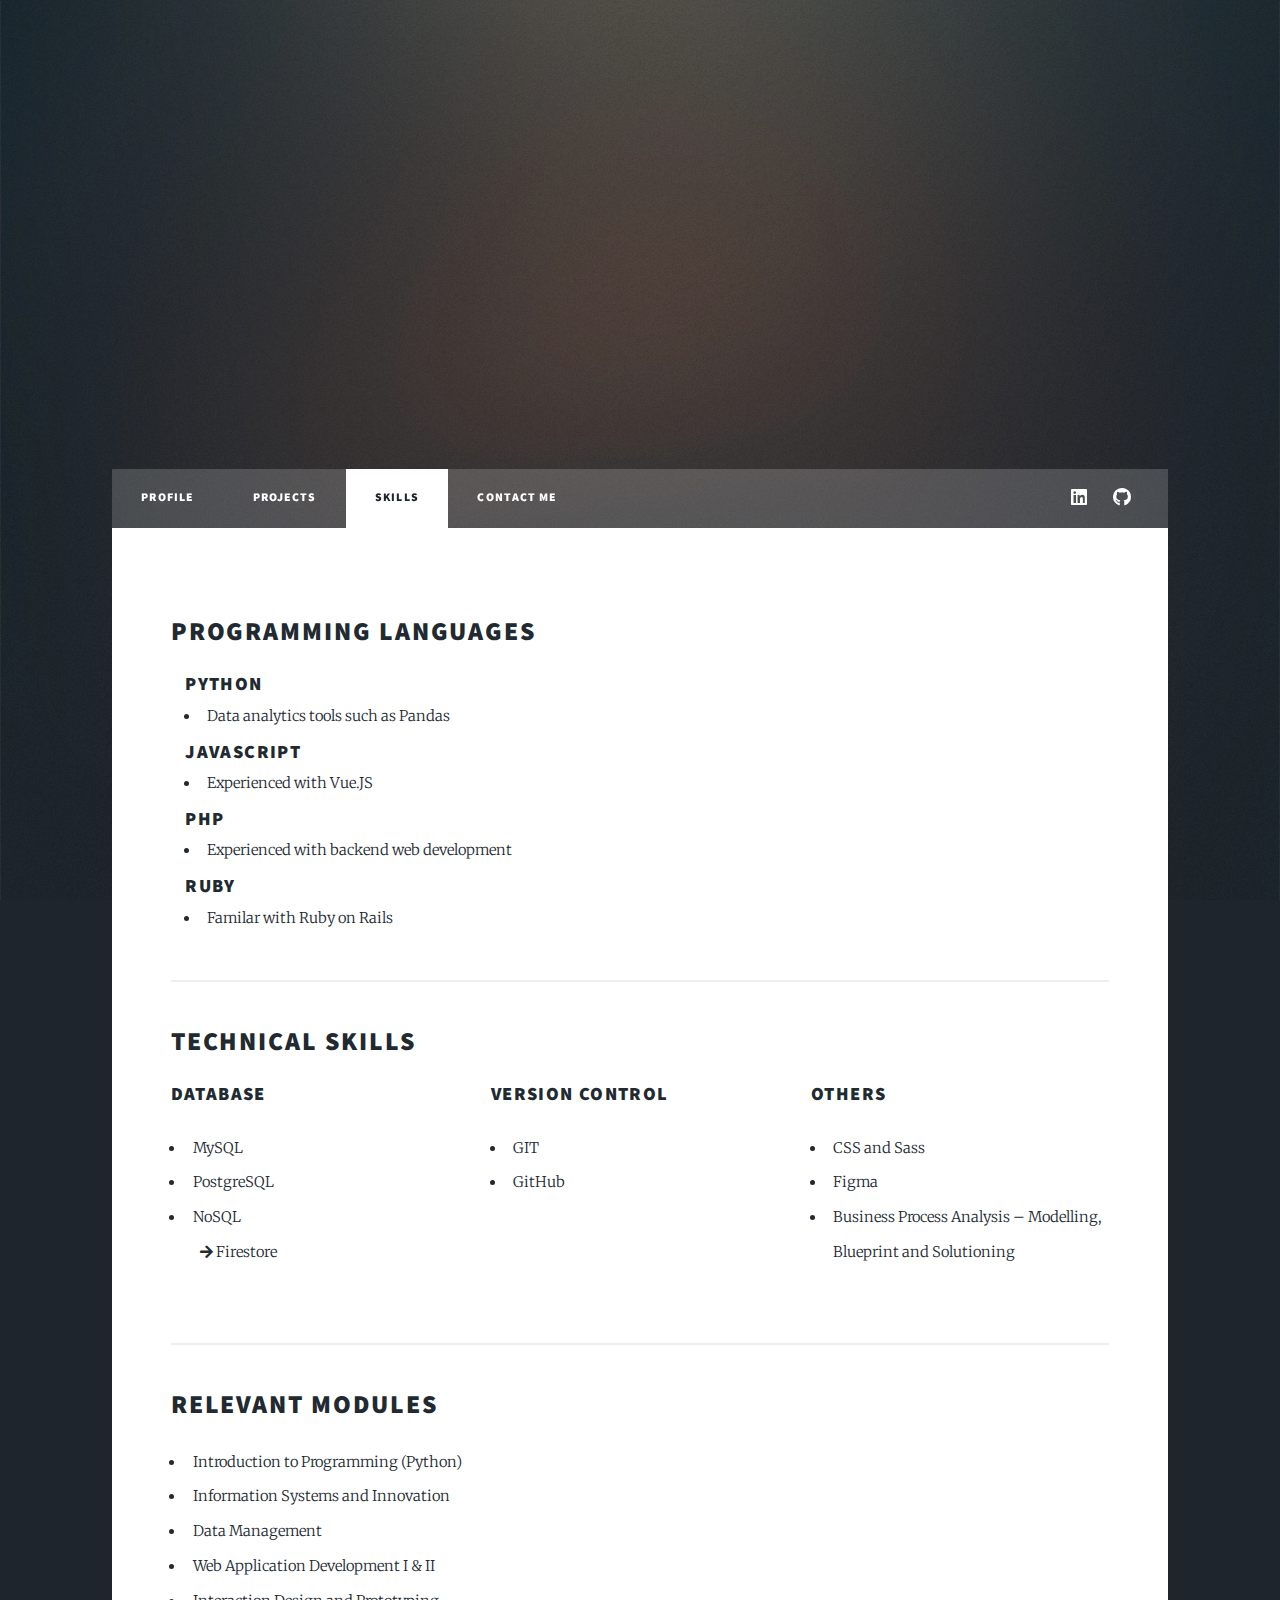
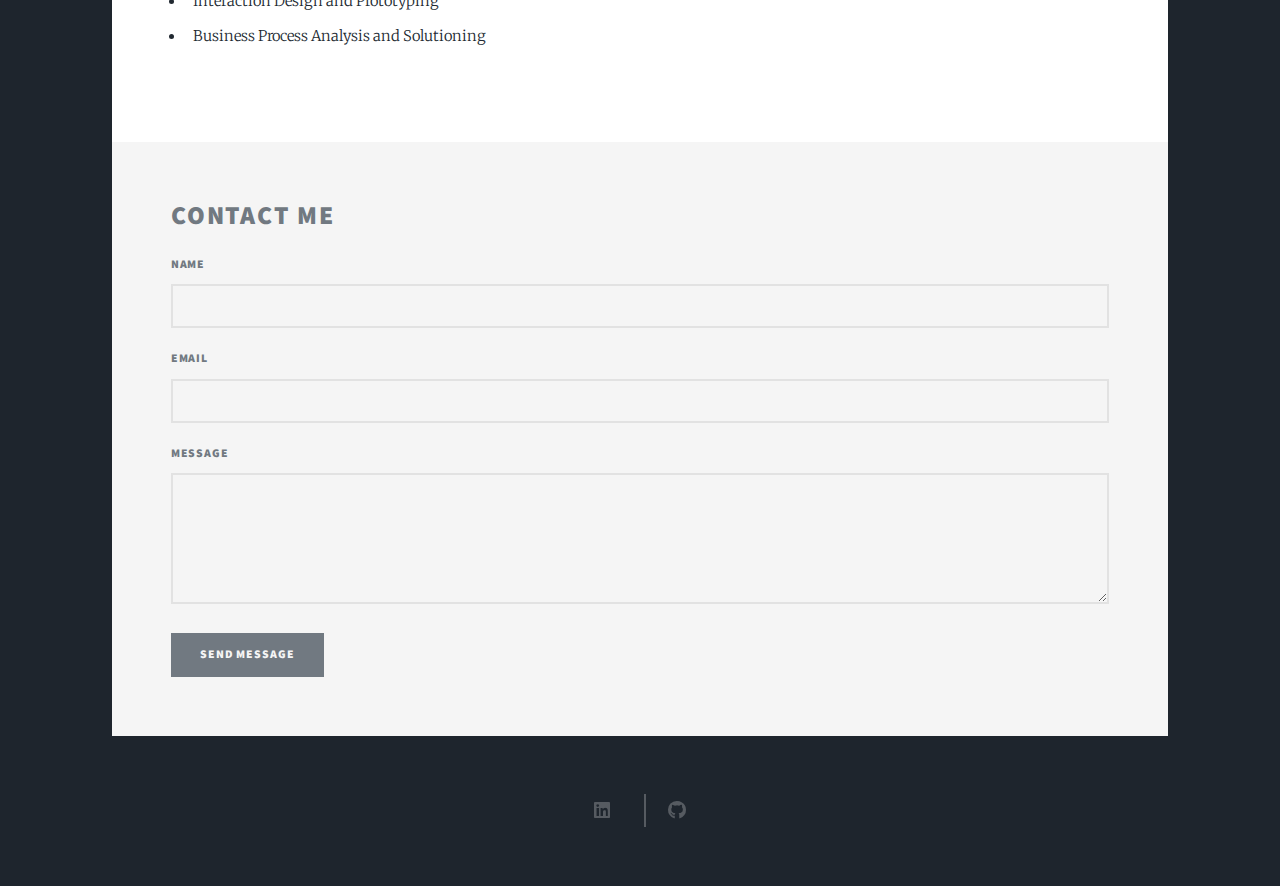
<file: skills.html>
<!DOCTYPE HTML>

<html>

<head>
    <title>Skills | Toh Wei Xiang's Profolio</title>
    <meta name="description"
        content="Skills | Sophomore (Year 2) at Singapore Management University (SMU), enrolled in Double Degree Programme (DDP) with Information Systems and Business Management.">
    <meta name="keywords" content="Wei Xiang Toh,Resume,Portfolio,SMU">
    <meta name="author" content="Wei Xiang Toh">
    <meta charset="utf-8" />
    <meta name="viewport" content="width=device-width, initial-scale=1, user-scalable=no" />
    <link rel="stylesheet" href="assets/css/main.css" />
    <noscript>
        <link rel="stylesheet" href="assets/css/noscript.css" /></noscript>
    <link rel="icon" type="image/png" href="images/favicon.png" />
</head>

<body class="is-preload">

    <!-- Wrapper -->
    <div id="wrapper" class="fade-in">

        <!-- Intro -->
        <div id="intro" style="min-height: 50vh">
            <!-- Header -->
            <header id="header">
                <span class="logo">Skills</span>
            </header>
        </div>

        <!-- Nav -->
        <nav id="nav">
            <ul class="links">
                <li><a href="index.html">Profile</a></li>
                <li><a href="project.html">Projects</a></li>
                <li class="active"><a href="skills.html">Skills</a></li>
                <li><a href="#footer">Contact Me</a></li>
            </ul>
            <ul class="icons">
                <li><a href="https://www.linkedin.com/in/weixiang-toh/" target="_blank"
                        class="icon brands fa-linkedin"><span class="label">Linkedin</span></a></li>
                <li><a href="https://github.com/weixiangtoh/" target="_blank" class="icon brands fa-github"><span
                            class="label">GitHub</span></a></li>
            </ul>
        </nav>

        <!-- Main -->
        <div id="main">

            <!-- Posts -->
            <section class="post">
                
                <h2>Programming Languages</h2>
                <ul>
                    <h3 style="margin-bottom: 0px;">Python</h3>
                    <ul style="margin-bottom: 5px;">
                        <li>Data analytics tools such as Pandas</li>
                    </ul>
                    <h3 style="margin: 0px;">JavaScript</h3>
                    <ul style="margin-bottom: 5px;">
                        <li>Experienced with Vue.JS</li>
                    </ul>
                    <h3 style="margin-bottom: 0px;">PHP</h3>
                    <ul style="margin-bottom: 5px;">
                        <li>Experienced with backend web development</li>
                    </ul>
                    <h3 style="margin-bottom: 0px;">Ruby</h3>
                    <ul style="margin-bottom: 5px;">
                        <li>Familar with Ruby on Rails</li>
                    </ul>
                </ul>
                
                <hr>
                <h2>Technical Skills</h2>

                <div class="row">
                    <div class="col-4 col-12-small">
                        <h3>Database</h3>
                        <ul>
                            <li>MySQL</li>
                            <li>PostgreSQL</li>
                            <li>NoSQL</li>
                            <ul style="margin-bottom: 5px;">
                                <i class="fa fa-arrow-right" aria-hidden="true"></i> Firestore
                            </ul>
                        </ul>
                    </div>
                    <div class="col-4 col-12-small">
                        <h3>Version Control</h3>
                        <ul>
                            <li>GIT</li>
                            <li>GitHub</li>
                        </ul>
                    </div>
                    <div class="col-4 col-12-small">
                        <h3>Others</h3>
                        <ul>
                            <li>CSS and Sass</li>
                            <li>Figma</li>
                            <li>Business Process Analysis – Modelling, Blueprint and
                                Solutioning</li>
                        </ul>
                    </div>
                </div>
                <hr>
                <h2>Relevant Modules</h2>
                <ul>
                    <li>Introduction to Programming (Python)</li>
                    <li>Information Systems and Innovation</li>
                    <li>Data Management</li>
                    <li>Web Application Development I & II</li>
                    <li>Interaction Design and Prototyping</li>
                    <li>Business Process Analysis and Solutioning</li>
                </ul>
            </section>

        </div>

        <!-- Footer -->
        <footer id="footer">
            <section>
                <h2>Contact Me</h2>
                <form action="https://formspree.io/xbjzyygq" method="POST">
                    <div class="fields">
                        <div class="field">
                            <label for="name">Name</label>
                            <input type="text" name="name" id="name" required />
                        </div>
                        <div class="field">
                            <label for="email">Email</label>
                            <input type="text" name="_replyto" required />
                        </div>
                        <div class="field">
                            <label for="message">Message</label>
                            <textarea name="message" id="message" rows="3" required></textarea>
                        </div>
                    </div>
                    <ul class="actions">
                        <li> <button type="submit" class="primary">Send Message</button></li>
                    </ul>
                </form>
            </section>
        </footer>

        <!-- Copyright -->
        <div id="copyright">
            <ul class="icons">
                <li><a href="https://www.linkedin.com/in/weixiang-toh/" target="_blank"
                        class="icon brands fa-linkedin"><span class="label">Linkedin</span></a></li>
                <li><a href="https://github.com/weixiangtoh" target="_blank" class="icon brands fa-github"><span
                            class="label">GitHub</span></a></li>
            </ul>
        </div>

        <a href="#" id="back-to-top" class="button icon solid solo fa fa-chevron-up back-to-top"></a>
    </div>



    <!-- Scripts -->
    <script src="assets/js/jquery.min.js"></script>
    <script src="assets/js/jquery.scrollex.min.js"></script>
    <script src="assets/js/jquery.scrolly.min.js"></script>
    <script src="assets/js/browser.min.js"></script>
    <script src="assets/js/breakpoints.min.js"></script>
    <script src="assets/js/util.js"></script>
    <script src="assets/js/main.js"></script>
    <script src="assets/js/pagination.js"></script>

</body>

</html>
</file>
<file: assets/css/main.css>
@import url(fontawesome-all.min.css);
@import url("https://fonts.googleapis.com/css?family=Merriweather:300,700,300italic,700italic|Source+Sans+Pro:900");

/*
	Massively by HTML5 UP
	html5up.net | @ajlkn
	Free for personal and commercial use under the CCA 3.0 license (html5up.net/license)
*/

html, body, div, span, applet, object,
iframe, h1, h2, h3, h4, h5, h6, p, blockquote,
pre, a, abbr, acronym, address, big, cite,
code, del, dfn, em, img, ins, kbd, q, s, samp,
small, strike, strong, sub, sup, tt, var, b,
u, i, center, dl, dt, dd, ol, ul, li, fieldset,
form, label, legend, table, caption, tbody,
tfoot, thead, tr, th, td, article, aside,
canvas, details, embed, figure, figcaption,
footer, header, hgroup, menu, nav, output, ruby,
section, summary, time, mark, audio, video {
	margin: 0;
	padding: 0;
	border: 0;
	font-size: 100%;
	font: inherit;
	vertical-align: baseline;}

article, aside, details, figcaption, figure,
footer, header, hgroup, menu, nav, section {
	display: block;}

body {
	line-height: 1;
}

ol, ul {
	list-style: none;
}

blockquote, q {
	quotes: none;
}

	blockquote:before, blockquote:after, q:before, q:after {
		content: '';
		content: none;
	}

table {
	border-collapse: collapse;
	border-spacing: 0;
}

body {
	-webkit-text-size-adjust: none;
}

mark {
	background-color: transparent;
	color: inherit;
}

input::-moz-focus-inner {
	border: 0;
	padding: 0;
}

input, select, textarea {
	-moz-appearance: none;
	-webkit-appearance: none;
	-ms-appearance: none;
	appearance: none;
}

/* Basic */

	@-ms-viewport {
		width: device-width;
	}

	body {
		-ms-overflow-style: scrollbar;
	}

	@media screen and (max-width: 480px) {

		html, body {
			min-width: 320px;
		}

	}

	html {
		box-sizing: border-box;
	}

	*, *:before, *:after {
		box-sizing: inherit;
	}

	body {
		background-color: #1e252d;
	}

		body.is-preload *, body.is-preload *:before, body.is-preload *:after {
			-moz-animation: none !important;
			-webkit-animation: none !important;
			-ms-animation: none !important;
			animation: none !important;
			-moz-transition: none !important;
			-webkit-transition: none !important;
			-ms-transition: none !important;
			transition: none !important;
		}

/* Type */

	html {
		font-size: 16pt;
	}

		@media screen and (max-width: 1680px) {

			html {
				font-size: 12pt;
			}

		}

		@media screen and (max-width: 1280px) {

			html {
				font-size: 11pt;
			}

		}

		@media screen and (max-width: 360px) {

			html {
				font-size: 10pt;
			}

		}

	body {
		color: #212931;
	}

	body, input, select, textarea {
		font-family: "Merriweather", Georgia, serif;
		font-weight: 300;
		font-size: 1rem;
		line-height: 2.375;
	}

	a {
		-moz-transition: color 0.2s ease-in-out, background-color 0.2s ease-in-out, border-color 0.2s ease-in-out, box-shadow 0.2s ease-in-out;
		-webkit-transition: color 0.2s ease-in-out, background-color 0.2s ease-in-out, border-color 0.2s ease-in-out, box-shadow 0.2s ease-in-out;
		-ms-transition: color 0.2s ease-in-out, background-color 0.2s ease-in-out, border-color 0.2s ease-in-out, box-shadow 0.2s ease-in-out;
		transition: color 0.2s ease-in-out, background-color 0.2s ease-in-out, border-color 0.2s ease-in-out, box-shadow 0.2s ease-in-out;
		border-bottom: dotted 1px;
		text-decoration: none;
	}

		a:hover {
			border-bottom-color: transparent;
		}

	strong, b {
		font-weight: 600;
	}

	em, i {
		font-style: italic;
	}

	p {
		text-align: justify;
		margin: 0 0 2rem 0;
	}

	h1, h2, h3, h4, h5, h6 {
		font-family: "Source Sans Pro", Helvetica, sans-serif;
		font-weight: 900;
		line-height: 1.5;
		letter-spacing: 0.075em;
		text-transform: uppercase;
		margin: 0 0 1rem 0;
	}

		h1 a, h2 a, h3 a, h4 a, h5 a, h6 a {
			border-bottom: 0;
			color: inherit;
			text-decoration: none;
		}

	h1 {
		font-size: 4rem;
		line-height: 1.1;
		margin: 0 0 2rem 0;
	}

	h2 {
		font-size: 1.75rem;
		line-height: 1.3;
		margin: 0 0 1.5rem 0;
	}

	h3 {
		font-size: 1.25rem;
		margin: 0 0 1.5rem 0;
	}

	h4 {
		font-size: 1rem;
	}

	h5 {
		font-size: 0.9rem;
	}

	h6 {
		font-size: 0.8rem;
	}

	sub {
		font-size: 0.8rem;
		position: relative;
		top: 0.5rem;
	}

	sup {
		font-size: 0.8rem;
		position: relative;
		top: -0.5rem;
	}

	blockquote {
		border-left: solid 4px;
		font-style: italic;
		margin: 0 0 2rem 0;
		padding: 0.5rem 0 0.5rem 2rem;
	}

	code {
		border: solid 2px;
		font-family: "Courier New", monospace;
		font-size: 0.9rem;
		margin: 0 0.25rem;
		padding: 0.25rem 0.65rem;
	}

	pre {
		-webkit-overflow-scrolling: touch;
		font-family: "Courier New", monospace;
		font-size: 0.9rem;
		margin: 0 0 2rem 0;
	}

		pre code {
			display: block;
			line-height: 1.75;
			padding: 1rem 1.5rem;
			overflow-x: auto;
		}

	hr {
		border: 0;
		border-bottom: solid 2px;
		margin: 3rem 0;
	}

		hr.major {
			margin: 5rem 0;
		}

	.align-left {
		text-align: left;
	}

	.align-center {
		text-align: center;
	}

	.align-right {
		text-align: right;
	}

	input, select, textarea {
		color: #212931;
	}

	a {
		color: #212931;
		border-bottom-color: rgba(33, 41, 49, 0.5);
	}

		a:hover {
			border-bottom-color: transparent;
			color: #18bfef !important;
		}

	strong, b {
		color: #212931;
	}

	h1, h2, h3, h4, h5, h6 {
		color: #212931;
	}

	blockquote {
		border-left-color: #eeeeee;
	}

	code {
		background: rgba(220, 220, 220, 0.25);
		border-color: #eeeeee;
	}

	hr {
		border-bottom-color: #eeeeee;
	}

	.d-none {
		display: none!important;
	}

	.back-to-top {
		position: fixed!important;
		bottom: 25px;
		right: 25px;
		display: none;
		background-color: rgba(255, 255, 255, 0.875)!important;
		box-shadow: 0 0.125rem 0.75rem 0 rgba(30, 37, 45, 0.25)!important;
		z-index: 99;
	}	

/* Row */

	.row {
		display: flex;
		flex-wrap: wrap;
		box-sizing: border-box;
		align-items: stretch;
	}

		.row > * {
			box-sizing: border-box;
		}

		.row.gtr-uniform > * > :last-child {
			margin-bottom: 0;
		}

		.row.aln-left {
			justify-content: flex-start;
		}

		.row.aln-center {
			justify-content: center;
		}

		.row.aln-right {
			justify-content: flex-end;
		}

		.row.aln-top {
			align-items: flex-start;
		}

		.row.aln-middle {
			align-items: center;
		}

		.row.aln-bottom {
			align-items: flex-end;
		}

		.row > .imp {
			order: -1;
		}

		.row > .col-1 {
			width: 8.33333%;
		}

		.row > .off-1 {
			margin-left: 8.33333%;
		}

		.row > .col-2 {
			width: 16.66667%;
		}

		.row > .off-2 {
			margin-left: 16.66667%;
		}

		.row > .col-3 {
			width: 25%;
		}

		.row > .off-3 {
			margin-left: 25%;
		}

		.row > .col-4 {
			width: 33.33333%;
		}

		.row > .off-4 {
			margin-left: 33.33333%;
		}

		.row > .col-5 {
			width: 41.66667%;
		}

		.row > .off-5 {
			margin-left: 41.66667%;
		}

		.row > .col-6 {
			width: 50%;
		}

		.row > .off-6 {
			margin-left: 50%;
		}

		.row > .col-7 {
			width: 58.33333%;
		}

		.row > .off-7 {
			margin-left: 58.33333%;
		}

		.row > .col-8 {
			width: 66.66667%;
		}

		.row > .off-8 {
			margin-left: 66.66667%;
		}

		.row > .col-9 {
			width: 75%;
		}

		.row > .off-9 {
			margin-left: 75%;
		}

		.row > .col-10 {
			width: 83.33333%;
		}

		.row > .off-10 {
			margin-left: 83.33333%;
		}

		.row > .col-11 {
			width: 91.66667%;
		}

		.row > .off-11 {
			margin-left: 91.66667%;
		}

		.row > .col-12 {
			width: 100%;
		}

		.row > .off-12 {
			margin-left: 100%;
		}

		.row.gtr-0 {
			margin-top: 0;
			margin-left: 0rem;
		}

			.row.gtr-0 > * {
				padding: 0 0 0 0rem;
			}

			.row.gtr-0.gtr-uniform {
				margin-top: 0rem;
			}

				.row.gtr-0.gtr-uniform > * {
					padding-top: 0rem;
				}

		.row.gtr-25 {
			margin-top: 0;
			margin-left: -0.375rem;
		}

			.row.gtr-25 > * {
				padding: 0 0 0 0.375rem;
			}

			.row.gtr-25.gtr-uniform {
				margin-top: -0.375rem;
			}

				.row.gtr-25.gtr-uniform > * {
					padding-top: 0.375rem;
				}

		.row.gtr-50 {
			margin-top: 0;
			margin-left: -0.75rem;
		}

			.row.gtr-50 > * {
				padding: 0 0 0 0.75rem;
			}

			.row.gtr-50.gtr-uniform {
				margin-top: -0.75rem;
			}

				.row.gtr-50.gtr-uniform > * {
					padding-top: 0.75rem;
				}

		.row {
			margin-top: 0;
			margin-left: -1.5rem;
		}

			.row > * {
				padding: 0 0 0 1.5rem;
			}

			.row.gtr-uniform {
				margin-top: -1.5rem;
			}

				.row.gtr-uniform > * {
					padding-top: 1.5rem;
				}

		.row.gtr-150 {
			margin-top: 0;
			margin-left: -2.25rem;
		}

			.row.gtr-150 > * {
				padding: 0 0 0 2.25rem;
			}

			.row.gtr-150.gtr-uniform {
				margin-top: -2.25rem;
			}

				.row.gtr-150.gtr-uniform > * {
					padding-top: 2.25rem;
				}

		.row.gtr-200 {
			margin-top: 0;
			margin-left: -3rem;
		}

			.row.gtr-200 > * {
				padding: 0 0 0 3rem;
			}

			.row.gtr-200.gtr-uniform {
				margin-top: -3rem;
			}

				.row.gtr-200.gtr-uniform > * {
					padding-top: 3rem;
				}

		@media screen and (max-width: 1680px) {

			.row {
				display: flex;
				flex-wrap: wrap;
				box-sizing: border-box;
				align-items: stretch;
			}

				.row > * {
					box-sizing: border-box;
				}

				.row.gtr-uniform > * > :last-child {
					margin-bottom: 0;
				}

				.row.aln-left {
					justify-content: flex-start;
				}

				.row.aln-center {
					justify-content: center;
				}

				.row.aln-right {
					justify-content: flex-end;
				}

				.row.aln-top {
					align-items: flex-start;
				}

				.row.aln-middle {
					align-items: center;
				}

				.row.aln-bottom {
					align-items: flex-end;
				}

				.row > .imp-xlarge {
					order: -1;
				}

				.row > .col-1-xlarge {
					width: 8.33333%;
				}

				.row > .off-1-xlarge {
					margin-left: 8.33333%;
				}

				.row > .col-2-xlarge {
					width: 16.66667%;
				}

				.row > .off-2-xlarge {
					margin-left: 16.66667%;
				}

				.row > .col-3-xlarge {
					width: 25%;
				}

				.row > .off-3-xlarge {
					margin-left: 25%;
				}

				.row > .col-4-xlarge {
					width: 33.33333%;
				}

				.row > .off-4-xlarge {
					margin-left: 33.33333%;
				}

				.row > .col-5-xlarge {
					width: 41.66667%;
				}

				.row > .off-5-xlarge {
					margin-left: 41.66667%;
				}

				.row > .col-6-xlarge {
					width: 50%;
				}

				.row > .off-6-xlarge {
					margin-left: 50%;
				}

				.row > .col-7-xlarge {
					width: 58.33333%;
				}

				.row > .off-7-xlarge {
					margin-left: 58.33333%;
				}

				.row > .col-8-xlarge {
					width: 66.66667%;
				}

				.row > .off-8-xlarge {
					margin-left: 66.66667%;
				}

				.row > .col-9-xlarge {
					width: 75%;
				}

				.row > .off-9-xlarge {
					margin-left: 75%;
				}

				.row > .col-10-xlarge {
					width: 83.33333%;
				}

				.row > .off-10-xlarge {
					margin-left: 83.33333%;
				}

				.row > .col-11-xlarge {
					width: 91.66667%;
				}

				.row > .off-11-xlarge {
					margin-left: 91.66667%;
				}

				.row > .col-12-xlarge {
					width: 100%;
				}

				.row > .off-12-xlarge {
					margin-left: 100%;
				}

				.row.gtr-0 {
					margin-top: 0;
					margin-left: 0rem;
				}

					.row.gtr-0 > * {
						padding: 0 0 0 0rem;
					}

					.row.gtr-0.gtr-uniform {
						margin-top: 0rem;
					}

						.row.gtr-0.gtr-uniform > * {
							padding-top: 0rem;
						}

				.row.gtr-25 {
					margin-top: 0;
					margin-left: -0.375rem;
				}

					.row.gtr-25 > * {
						padding: 0 0 0 0.375rem;
					}

					.row.gtr-25.gtr-uniform {
						margin-top: -0.375rem;
					}

						.row.gtr-25.gtr-uniform > * {
							padding-top: 0.375rem;
						}

				.row.gtr-50 {
					margin-top: 0;
					margin-left: -0.75rem;
				}

					.row.gtr-50 > * {
						padding: 0 0 0 0.75rem;
					}

					.row.gtr-50.gtr-uniform {
						margin-top: -0.75rem;
					}

						.row.gtr-50.gtr-uniform > * {
							padding-top: 0.75rem;
						}

				.row {
					margin-top: 0;
					margin-left: -1.5rem;
				}

					.row > * {
						padding: 0 0 0 1.5rem;
					}

					.row.gtr-uniform {
						margin-top: -1.5rem;
					}

						.row.gtr-uniform > * {
							padding-top: 1.5rem;
						}

				.row.gtr-150 {
					margin-top: 0;
					margin-left: -2.25rem;
				}

					.row.gtr-150 > * {
						padding: 0 0 0 2.25rem;
					}

					.row.gtr-150.gtr-uniform {
						margin-top: -2.25rem;
					}

						.row.gtr-150.gtr-uniform > * {
							padding-top: 2.25rem;
						}

				.row.gtr-200 {
					margin-top: 0;
					margin-left: -3rem;
				}

					.row.gtr-200 > * {
						padding: 0 0 0 3rem;
					}

					.row.gtr-200.gtr-uniform {
						margin-top: -3rem;
					}

						.row.gtr-200.gtr-uniform > * {
							padding-top: 3rem;
						}

		}

		@media screen and (max-width: 1280px) {

			.row {
				display: flex;
				flex-wrap: wrap;
				box-sizing: border-box;
				align-items: stretch;
			}

				.row > * {
					box-sizing: border-box;
				}

				.row.gtr-uniform > * > :last-child {
					margin-bottom: 0;
				}

				.row.aln-left {
					justify-content: flex-start;
				}

				.row.aln-center {
					justify-content: center;
				}

				.row.aln-right {
					justify-content: flex-end;
				}

				.row.aln-top {
					align-items: flex-start;
				}

				.row.aln-middle {
					align-items: center;
				}

				.row.aln-bottom {
					align-items: flex-end;
				}

				.row > .imp-large {
					order: -1;
				}

				.row > .col-1-large {
					width: 8.33333%;
				}

				.row > .off-1-large {
					margin-left: 8.33333%;
				}

				.row > .col-2-large {
					width: 16.66667%;
				}

				.row > .off-2-large {
					margin-left: 16.66667%;
				}

				.row > .col-3-large {
					width: 25%;
				}

				.row > .off-3-large {
					margin-left: 25%;
				}

				.row > .col-4-large {
					width: 33.33333%;
				}

				.row > .off-4-large {
					margin-left: 33.33333%;
				}

				.row > .col-5-large {
					width: 41.66667%;
				}

				.row > .off-5-large {
					margin-left: 41.66667%;
				}

				.row > .col-6-large {
					width: 50%;
				}

				.row > .off-6-large {
					margin-left: 50%;
				}

				.row > .col-7-large {
					width: 58.33333%;
				}

				.row > .off-7-large {
					margin-left: 58.33333%;
				}

				.row > .col-8-large {
					width: 66.66667%;
				}

				.row > .off-8-large {
					margin-left: 66.66667%;
				}

				.row > .col-9-large {
					width: 75%;
				}

				.row > .off-9-large {
					margin-left: 75%;
				}

				.row > .col-10-large {
					width: 83.33333%;
				}

				.row > .off-10-large {
					margin-left: 83.33333%;
				}

				.row > .col-11-large {
					width: 91.66667%;
				}

				.row > .off-11-large {
					margin-left: 91.66667%;
				}

				.row > .col-12-large {
					width: 100%;
				}

				.row > .off-12-large {
					margin-left: 100%;
				}

				.row.gtr-0 {
					margin-top: 0;
					margin-left: 0rem;
				}

					.row.gtr-0 > * {
						padding: 0 0 0 0rem;
					}

					.row.gtr-0.gtr-uniform {
						margin-top: 0rem;
					}

						.row.gtr-0.gtr-uniform > * {
							padding-top: 0rem;
						}

				.row.gtr-25 {
					margin-top: 0;
					margin-left: -0.375rem;
				}

					.row.gtr-25 > * {
						padding: 0 0 0 0.375rem;
					}

					.row.gtr-25.gtr-uniform {
						margin-top: -0.375rem;
					}

						.row.gtr-25.gtr-uniform > * {
							padding-top: 0.375rem;
						}

				.row.gtr-50 {
					margin-top: 0;
					margin-left: -0.75rem;
				}

					.row.gtr-50 > * {
						padding: 0 0 0 0.75rem;
					}

					.row.gtr-50.gtr-uniform {
						margin-top: -0.75rem;
					}

						.row.gtr-50.gtr-uniform > * {
							padding-top: 0.75rem;
						}

				.row {
					margin-top: 0;
					margin-left: -1.5rem;
				}

					.row > * {
						padding: 0 0 0 1.5rem;
					}

					.row.gtr-uniform {
						margin-top: -1.5rem;
					}

						.row.gtr-uniform > * {
							padding-top: 1.5rem;
						}

				.row.gtr-150 {
					margin-top: 0;
					margin-left: -2.25rem;
				}

					.row.gtr-150 > * {
						padding: 0 0 0 2.25rem;
					}

					.row.gtr-150.gtr-uniform {
						margin-top: -2.25rem;
					}

						.row.gtr-150.gtr-uniform > * {
							padding-top: 2.25rem;
						}

				.row.gtr-200 {
					margin-top: 0;
					margin-left: -3rem;
				}

					.row.gtr-200 > * {
						padding: 0 0 0 3rem;
					}

					.row.gtr-200.gtr-uniform {
						margin-top: -3rem;
					}

						.row.gtr-200.gtr-uniform > * {
							padding-top: 3rem;
						}

		}

		@media screen and (max-width: 980px) {

			.row {
				display: flex;
				flex-wrap: wrap;
				box-sizing: border-box;
				align-items: stretch;
			}

				.row > * {
					box-sizing: border-box;
				}

				.row.gtr-uniform > * > :last-child {
					margin-bottom: 0;
				}

				.row.aln-left {
					justify-content: flex-start;
				}

				.row.aln-center {
					justify-content: center;
				}

				.row.aln-right {
					justify-content: flex-end;
				}

				.row.aln-top {
					align-items: flex-start;
				}

				.row.aln-middle {
					align-items: center;
				}

				.row.aln-bottom {
					align-items: flex-end;
				}

				.row > .imp-medium {
					order: -1;
				}

				.row > .col-1-medium {
					width: 8.33333%;
				}

				.row > .off-1-medium {
					margin-left: 8.33333%;
				}

				.row > .col-2-medium {
					width: 16.66667%;
				}

				.row > .off-2-medium {
					margin-left: 16.66667%;
				}

				.row > .col-3-medium {
					width: 25%;
				}

				.row > .off-3-medium {
					margin-left: 25%;
				}

				.row > .col-4-medium {
					width: 33.33333%;
				}

				.row > .off-4-medium {
					margin-left: 33.33333%;
				}

				.row > .col-5-medium {
					width: 41.66667%;
				}

				.row > .off-5-medium {
					margin-left: 41.66667%;
				}

				.row > .col-6-medium {
					width: 50%;
				}

				.row > .off-6-medium {
					margin-left: 50%;
				}

				.row > .col-7-medium {
					width: 58.33333%;
				}

				.row > .off-7-medium {
					margin-left: 58.33333%;
				}

				.row > .col-8-medium {
					width: 66.66667%;
				}

				.row > .off-8-medium {
					margin-left: 66.66667%;
				}

				.row > .col-9-medium {
					width: 75%;
				}

				.row > .off-9-medium {
					margin-left: 75%;
				}

				.row > .col-10-medium {
					width: 83.33333%;
				}

				.row > .off-10-medium {
					margin-left: 83.33333%;
				}

				.row > .col-11-medium {
					width: 91.66667%;
				}

				.row > .off-11-medium {
					margin-left: 91.66667%;
				}

				.row > .col-12-medium {
					width: 100%;
				}

				.row > .off-12-medium {
					margin-left: 100%;
				}

				.row.gtr-0 {
					margin-top: 0;
					margin-left: 0rem;
				}

					.row.gtr-0 > * {
						padding: 0 0 0 0rem;
					}

					.row.gtr-0.gtr-uniform {
						margin-top: 0rem;
					}

						.row.gtr-0.gtr-uniform > * {
							padding-top: 0rem;
						}

				.row.gtr-25 {
					margin-top: 0;
					margin-left: -0.375rem;
				}

					.row.gtr-25 > * {
						padding: 0 0 0 0.375rem;
					}

					.row.gtr-25.gtr-uniform {
						margin-top: -0.375rem;
					}

						.row.gtr-25.gtr-uniform > * {
							padding-top: 0.375rem;
						}

				.row.gtr-50 {
					margin-top: 0;
					margin-left: -0.75rem;
				}

					.row.gtr-50 > * {
						padding: 0 0 0 0.75rem;
					}

					.row.gtr-50.gtr-uniform {
						margin-top: -0.75rem;
					}

						.row.gtr-50.gtr-uniform > * {
							padding-top: 0.75rem;
						}

				.row {
					margin-top: 0;
					margin-left: -1.5rem;
				}

					.row > * {
						padding: 0 0 0 1.5rem;
					}

					.row.gtr-uniform {
						margin-top: -1.5rem;
					}

						.row.gtr-uniform > * {
							padding-top: 1.5rem;
						}

				.row.gtr-150 {
					margin-top: 0;
					margin-left: -2.25rem;
				}

					.row.gtr-150 > * {
						padding: 0 0 0 2.25rem;
					}

					.row.gtr-150.gtr-uniform {
						margin-top: -2.25rem;
					}

						.row.gtr-150.gtr-uniform > * {
							padding-top: 2.25rem;
						}

				.row.gtr-200 {
					margin-top: 0;
					margin-left: -3rem;
				}

					.row.gtr-200 > * {
						padding: 0 0 0 3rem;
					}

					.row.gtr-200.gtr-uniform {
						margin-top: -3rem;
					}

						.row.gtr-200.gtr-uniform > * {
							padding-top: 3rem;
						}

		}

		@media screen and (max-width: 736px) {

			.row {
				display: flex;
				flex-wrap: wrap;
				box-sizing: border-box;
				align-items: stretch;
			}

				.row > * {
					box-sizing: border-box;
				}

				.row.gtr-uniform > * > :last-child {
					margin-bottom: 0;
				}

				.row.aln-left {
					justify-content: flex-start;
				}

				.row.aln-center {
					justify-content: center;
				}

				.row.aln-right {
					justify-content: flex-end;
				}

				.row.aln-top {
					align-items: flex-start;
				}

				.row.aln-middle {
					align-items: center;
				}

				.row.aln-bottom {
					align-items: flex-end;
				}

				.row > .imp-small {
					order: -1;
				}

				.row > .col-1-small {
					width: 8.33333%;
				}

				.row > .off-1-small {
					margin-left: 8.33333%;
				}

				.row > .col-2-small {
					width: 16.66667%;
				}

				.row > .off-2-small {
					margin-left: 16.66667%;
				}

				.row > .col-3-small {
					width: 25%;
				}

				.row > .off-3-small {
					margin-left: 25%;
				}

				.row > .col-4-small {
					width: 33.33333%;
				}

				.row > .off-4-small {
					margin-left: 33.33333%;
				}

				.row > .col-5-small {
					width: 41.66667%;
				}

				.row > .off-5-small {
					margin-left: 41.66667%;
				}

				.row > .col-6-small {
					width: 50%;
				}

				.row > .off-6-small {
					margin-left: 50%;
				}

				.row > .col-7-small {
					width: 58.33333%;
				}

				.row > .off-7-small {
					margin-left: 58.33333%;
				}

				.row > .col-8-small {
					width: 66.66667%;
				}

				.row > .off-8-small {
					margin-left: 66.66667%;
				}

				.row > .col-9-small {
					width: 75%;
				}

				.row > .off-9-small {
					margin-left: 75%;
				}

				.row > .col-10-small {
					width: 83.33333%;
				}

				.row > .off-10-small {
					margin-left: 83.33333%;
				}

				.row > .col-11-small {
					width: 91.66667%;
				}

				.row > .off-11-small {
					margin-left: 91.66667%;
				}

				.row > .col-12-small {
					width: 100%;
				}

				.row > .off-12-small {
					margin-left: 100%;
				}

				.row.gtr-0 {
					margin-top: 0;
					margin-left: 0rem;
				}

					.row.gtr-0 > * {
						padding: 0 0 0 0rem;
					}

					.row.gtr-0.gtr-uniform {
						margin-top: 0rem;
					}

						.row.gtr-0.gtr-uniform > * {
							padding-top: 0rem;
						}

				.row.gtr-25 {
					margin-top: 0;
					margin-left: -0.375rem;
				}

					.row.gtr-25 > * {
						padding: 0 0 0 0.375rem;
					}

					.row.gtr-25.gtr-uniform {
						margin-top: -0.375rem;
					}

						.row.gtr-25.gtr-uniform > * {
							padding-top: 0.375rem;
						}

				.row.gtr-50 {
					margin-top: 0;
					margin-left: -0.75rem;
				}

					.row.gtr-50 > * {
						padding: 0 0 0 0.75rem;
					}

					.row.gtr-50.gtr-uniform {
						margin-top: -0.75rem;
					}

						.row.gtr-50.gtr-uniform > * {
							padding-top: 0.75rem;
						}

				.row {
					margin-top: 0;
					margin-left: -1.5rem;
				}

					.row > * {
						padding: 0 0 0 1.5rem;
					}

					.row.gtr-uniform {
						margin-top: -1.5rem;
					}

						.row.gtr-uniform > * {
							padding-top: 1.5rem;
						}

				.row.gtr-150 {
					margin-top: 0;
					margin-left: -2.25rem;
				}

					.row.gtr-150 > * {
						padding: 0 0 0 2.25rem;
					}

					.row.gtr-150.gtr-uniform {
						margin-top: -2.25rem;
					}

						.row.gtr-150.gtr-uniform > * {
							padding-top: 2.25rem;
						}

				.row.gtr-200 {
					margin-top: 0;
					margin-left: -3rem;
				}

					.row.gtr-200 > * {
						padding: 0 0 0 3rem;
					}

					.row.gtr-200.gtr-uniform {
						margin-top: -3rem;
					}

						.row.gtr-200.gtr-uniform > * {
							padding-top: 3rem;
						}

		}

		@media screen and (max-width: 480px) {

			.row {
				display: flex;
				flex-wrap: wrap;
				box-sizing: border-box;
				align-items: stretch;
			}

				.row > * {
					box-sizing: border-box;
				}

				.row.gtr-uniform > * > :last-child {
					margin-bottom: 0;
				}

				.row.aln-left {
					justify-content: flex-start;
				}

				.row.aln-center {
					justify-content: center;
				}

				.row.aln-right {
					justify-content: flex-end;
				}

				.row.aln-top {
					align-items: flex-start;
				}

				.row.aln-middle {
					align-items: center;
				}

				.row.aln-bottom {
					align-items: flex-end;
				}

				.row > .imp-xsmall {
					order: -1;
				}

				.row > .col-1-xsmall {
					width: 8.33333%;
				}

				.row > .off-1-xsmall {
					margin-left: 8.33333%;
				}

				.row > .col-2-xsmall {
					width: 16.66667%;
				}

				.row > .off-2-xsmall {
					margin-left: 16.66667%;
				}

				.row > .col-3-xsmall {
					width: 25%;
				}

				.row > .off-3-xsmall {
					margin-left: 25%;
				}

				.row > .col-4-xsmall {
					width: 33.33333%;
				}

				.row > .off-4-xsmall {
					margin-left: 33.33333%;
				}

				.row > .col-5-xsmall {
					width: 41.66667%;
				}

				.row > .off-5-xsmall {
					margin-left: 41.66667%;
				}

				.row > .col-6-xsmall {
					width: 50%;
				}

				.row > .off-6-xsmall {
					margin-left: 50%;
				}

				.row > .col-7-xsmall {
					width: 58.33333%;
				}

				.row > .off-7-xsmall {
					margin-left: 58.33333%;
				}

				.row > .col-8-xsmall {
					width: 66.66667%;
				}

				.row > .off-8-xsmall {
					margin-left: 66.66667%;
				}

				.row > .col-9-xsmall {
					width: 75%;
				}

				.row > .off-9-xsmall {
					margin-left: 75%;
				}

				.row > .col-10-xsmall {
					width: 83.33333%;
				}

				.row > .off-10-xsmall {
					margin-left: 83.33333%;
				}

				.row > .col-11-xsmall {
					width: 91.66667%;
				}

				.row > .off-11-xsmall {
					margin-left: 91.66667%;
				}

				.row > .col-12-xsmall {
					width: 100%;
				}

				.row > .off-12-xsmall {
					margin-left: 100%;
				}

				.row.gtr-0 {
					margin-top: 0;
					margin-left: 0rem;
				}

					.row.gtr-0 > * {
						padding: 0 0 0 0rem;
					}

					.row.gtr-0.gtr-uniform {
						margin-top: 0rem;
					}

						.row.gtr-0.gtr-uniform > * {
							padding-top: 0rem;
						}

				.row.gtr-25 {
					margin-top: 0;
					margin-left: -0.375rem;
				}

					.row.gtr-25 > * {
						padding: 0 0 0 0.375rem;
					}

					.row.gtr-25.gtr-uniform {
						margin-top: -0.375rem;
					}

						.row.gtr-25.gtr-uniform > * {
							padding-top: 0.375rem;
						}

				.row.gtr-50 {
					margin-top: 0;
					margin-left: -0.75rem;
				}

					.row.gtr-50 > * {
						padding: 0 0 0 0.75rem;
					}

					.row.gtr-50.gtr-uniform {
						margin-top: -0.75rem;
					}

						.row.gtr-50.gtr-uniform > * {
							padding-top: 0.75rem;
						}

				.row {
					margin-top: 0;
					margin-left: -1.5rem;
				}

					.row > * {
						padding: 0 0 0 1.5rem;
					}

					.row.gtr-uniform {
						margin-top: -1.5rem;
					}

						.row.gtr-uniform > * {
							padding-top: 1.5rem;
						}

				.row.gtr-150 {
					margin-top: 0;
					margin-left: -2.25rem;
				}

					.row.gtr-150 > * {
						padding: 0 0 0 2.25rem;
					}

					.row.gtr-150.gtr-uniform {
						margin-top: -2.25rem;
					}

						.row.gtr-150.gtr-uniform > * {
							padding-top: 2.25rem;
						}

				.row.gtr-200 {
					margin-top: 0;
					margin-left: -3rem;
				}

					.row.gtr-200 > * {
						padding: 0 0 0 3rem;
					}

					.row.gtr-200.gtr-uniform {
						margin-top: -3rem;
					}

						.row.gtr-200.gtr-uniform > * {
							padding-top: 3rem;
						}

		}

		@media screen and (max-width: 360px) {

			.row {
				display: flex;
				flex-wrap: wrap;
				box-sizing: border-box;
				align-items: stretch;
			}

				.row > * {
					box-sizing: border-box;
				}

				.row.gtr-uniform > * > :last-child {
					margin-bottom: 0;
				}

				.row.aln-left {
					justify-content: flex-start;
				}

				.row.aln-center {
					justify-content: center;
				}

				.row.aln-right {
					justify-content: flex-end;
				}

				.row.aln-top {
					align-items: flex-start;
				}

				.row.aln-middle {
					align-items: center;
				}

				.row.aln-bottom {
					align-items: flex-end;
				}

				.row > .imp-xxsmall {
					order: -1;
				}

				.row > .col-1-xxsmall {
					width: 8.33333%;
				}

				.row > .off-1-xxsmall {
					margin-left: 8.33333%;
				}

				.row > .col-2-xxsmall {
					width: 16.66667%;
				}

				.row > .off-2-xxsmall {
					margin-left: 16.66667%;
				}

				.row > .col-3-xxsmall {
					width: 25%;
				}

				.row > .off-3-xxsmall {
					margin-left: 25%;
				}

				.row > .col-4-xxsmall {
					width: 33.33333%;
				}

				.row > .off-4-xxsmall {
					margin-left: 33.33333%;
				}

				.row > .col-5-xxsmall {
					width: 41.66667%;
				}

				.row > .off-5-xxsmall {
					margin-left: 41.66667%;
				}

				.row > .col-6-xxsmall {
					width: 50%;
				}

				.row > .off-6-xxsmall {
					margin-left: 50%;
				}

				.row > .col-7-xxsmall {
					width: 58.33333%;
				}

				.row > .off-7-xxsmall {
					margin-left: 58.33333%;
				}

				.row > .col-8-xxsmall {
					width: 66.66667%;
				}

				.row > .off-8-xxsmall {
					margin-left: 66.66667%;
				}

				.row > .col-9-xxsmall {
					width: 75%;
				}

				.row > .off-9-xxsmall {
					margin-left: 75%;
				}

				.row > .col-10-xxsmall {
					width: 83.33333%;
				}

				.row > .off-10-xxsmall {
					margin-left: 83.33333%;
				}

				.row > .col-11-xxsmall {
					width: 91.66667%;
				}

				.row > .off-11-xxsmall {
					margin-left: 91.66667%;
				}

				.row > .col-12-xxsmall {
					width: 100%;
				}

				.row > .off-12-xxsmall {
					margin-left: 100%;
				}

				.row.gtr-0 {
					margin-top: 0;
					margin-left: 0rem;
				}

					.row.gtr-0 > * {
						padding: 0 0 0 0rem;
					}

					.row.gtr-0.gtr-uniform {
						margin-top: 0rem;
					}

						.row.gtr-0.gtr-uniform > * {
							padding-top: 0rem;
						}

				.row.gtr-25 {
					margin-top: 0;
					margin-left: -0.375rem;
				}

					.row.gtr-25 > * {
						padding: 0 0 0 0.375rem;
					}

					.row.gtr-25.gtr-uniform {
						margin-top: -0.375rem;
					}

						.row.gtr-25.gtr-uniform > * {
							padding-top: 0.375rem;
						}

				.row.gtr-50 {
					margin-top: 0;
					margin-left: -0.75rem;
				}

					.row.gtr-50 > * {
						padding: 0 0 0 0.75rem;
					}

					.row.gtr-50.gtr-uniform {
						margin-top: -0.75rem;
					}

						.row.gtr-50.gtr-uniform > * {
							padding-top: 0.75rem;
						}

				.row {
					margin-top: 0;
					margin-left: -1.5rem;
				}

					.row > * {
						padding: 0 0 0 1.5rem;
					}

					.row.gtr-uniform {
						margin-top: -1.5rem;
					}

						.row.gtr-uniform > * {
							padding-top: 1.5rem;
						}

				.row.gtr-150 {
					margin-top: 0;
					margin-left: -2.25rem;
				}

					.row.gtr-150 > * {
						padding: 0 0 0 2.25rem;
					}

					.row.gtr-150.gtr-uniform {
						margin-top: -2.25rem;
					}

						.row.gtr-150.gtr-uniform > * {
							padding-top: 2.25rem;
						}

				.row.gtr-200 {
					margin-top: 0;
					margin-left: -3rem;
				}

					.row.gtr-200 > * {
						padding: 0 0 0 3rem;
					}

					.row.gtr-200.gtr-uniform {
						margin-top: -3rem;
					}

						.row.gtr-200.gtr-uniform > * {
							padding-top: 3rem;
						}

		}

/* Box */

	.box {
		border: solid 2px;
		margin-bottom: 2rem;
		padding: 1.5rem;
	}

		.box > :last-child,
		.box > :last-child > :last-child,
		.box > :last-child > :last-child > :last-child {
			margin-bottom: 0;
		}

		.box.alt {
			border: 0;
			border-radius: 0;
			padding: 0;
		}

	.box {
		border-color: #eeeeee;
	}

/* Button */

	input[type="submit"],
	input[type="reset"],
	input[type="button"],
	button,
	.button {
		-moz-appearance: none;
		-webkit-appearance: none;
		-ms-appearance: none;
		appearance: none;
		-moz-transition: background-color 0.2s ease-in-out, box-shadow 0.2s ease-in-out, color 0.2s ease-in-out;
		-webkit-transition: background-color 0.2s ease-in-out, box-shadow 0.2s ease-in-out, color 0.2s ease-in-out;
		-ms-transition: background-color 0.2s ease-in-out, box-shadow 0.2s ease-in-out, color 0.2s ease-in-out;
		transition: background-color 0.2s ease-in-out, box-shadow 0.2s ease-in-out, color 0.2s ease-in-out;
		border: 0;
		border-radius: 0;
		cursor: pointer;
		display: inline-block;
		font-family: "Source Sans Pro", Helvetica, sans-serif;
		font-size: 0.8rem;
		font-weight: 900;
		letter-spacing: 0.075em;
		height: 3rem;
		line-height: 3rem;
		padding: 0 2rem;
		text-align: center;
		text-decoration: none;
		text-transform: uppercase;
		white-space: nowrap;
	}

		input[type="submit"].icon:before,
		input[type="reset"].icon:before,
		input[type="button"].icon:before,
		button.icon:before,
		.button.icon:before {
			margin-right: 0.5rem;
		}

		input[type="submit"].icon.solo,
		input[type="reset"].icon.solo,
		input[type="button"].icon.solo,
		button.icon.solo,
		.button.icon.solo {
			position: relative;
			width: 4rem;
			height: 4rem;
			line-height: 4rem;
			border-radius: 4rem;
			text-indent: 4rem;
			overflow: hidden;
			padding: 0;
			white-space: nowrap;
		}

			input[type="submit"].icon.solo:before,
			input[type="reset"].icon.solo:before,
			input[type="button"].icon.solo:before,
			button.icon.solo:before,
			.button.icon.solo:before {
				position: absolute;
				display: block;
				top: 0;
				left: 0;
				width: inherit;
				height: inherit;
				line-height: inherit;
				font-size: 1.25rem;
				margin-right: 0;
				text-align: center;
				text-indent: 0;
			}

		input[type="submit"].fit,
		input[type="reset"].fit,
		input[type="button"].fit,
		button.fit,
		.button.fit {
			width: 100%;
		}

		input[type="submit"].small,
		input[type="reset"].small,
		input[type="button"].small,
		button.small,
		.button.small {
			font-size: 0.7rem;
			height: 2.5rem;
			line-height: 2.5rem;
			padding: 0 1.5rem;
		}

		input[type="submit"].large,
		input[type="reset"].large,
		input[type="button"].large,
		button.large,
		.button.large {
			font-size: 0.9rem;
			height: 3.5rem;
			line-height: 3.5rem;
			padding: 0 2.75rem;
		}

		@media screen and (max-width: 980px) {

			input[type="submit"],
			input[type="reset"],
			input[type="button"],
			button,
			.button {
				font-size: 0.9rem;
				height: 3.25rem;
				line-height: 3.25rem;
			}

				input[type="submit"].large,
				input[type="reset"].large,
				input[type="button"].large,
				button.large,
				.button.large {
					font-size: 1rem;
					height: 3.75rem;
					line-height: 3.75rem;
				}

		}

		input[type="submit"].disabled, input[type="submit"]:disabled,
		input[type="reset"].disabled,
		input[type="reset"]:disabled,
		input[type="button"].disabled,
		input[type="button"]:disabled,
		button.disabled,
		button:disabled,
		a.disabled,
		a:disabled,
		.button.disabled,
		.button:disabled {
			pointer-events: none;
			opacity: 0.25;
		}

	input[type="submit"],
	input[type="reset"],
	input[type="button"],
	button,
	.button {
		background-color: transparent;
		box-shadow: inset 0 0 0 2px #212931;
		color: #212931 !important;
	}

		input[type="submit"]:hover,
		input[type="reset"]:hover,
		input[type="button"]:hover,
		button:hover,
		.button:hover {
			box-shadow: inset 0 0 0 2px #18bfef;
			color: #18bfef !important;
		}

		input[type="submit"].primary,
		input[type="reset"].primary,
		input[type="button"].primary,
		button.primary,
		.button.primary {
			background-color: #212931;
			box-shadow: none;
			color: #ffffff !important;
		}

			input[type="submit"].primary:hover,
			input[type="reset"].primary:hover,
			input[type="button"].primary:hover,
			button.primary:hover,
			.button.primary:hover {
				background-color: #18bfef;
			}

/* Form */

	form {
		margin: 0 0 2rem 0;
	}

		form > :last-child {
			margin-bottom: 0;
		}

		form > .fields {
			display: -moz-flex;
			display: -webkit-flex;
			display: -ms-flex;
			display: flex;
			-moz-flex-wrap: wrap;
			-webkit-flex-wrap: wrap;
			-ms-flex-wrap: wrap;
			flex-wrap: wrap;
			width: calc(100% + 3rem);
			margin: -1.5rem 0 2rem -1.5rem;
		}

			form > .fields > .field {
				-moz-flex-grow: 0;
				-webkit-flex-grow: 0;
				-ms-flex-grow: 0;
				flex-grow: 0;
				-moz-flex-shrink: 0;
				-webkit-flex-shrink: 0;
				-ms-flex-shrink: 0;
				flex-shrink: 0;
				padding: 1.5rem 0 0 1.5rem;
				width: calc(100% - 1.5rem);
			}

				form > .fields > .field.half {
					width: calc(50% - 0.75rem);
				}

				form > .fields > .field.third {
					width: calc(100%/3 - 0.5rem);
				}

				form > .fields > .field.quarter {
					width: calc(25% - 0.375rem);
				}

		@media screen and (max-width: 480px) {

			form > .fields {
				width: calc(100% + 3rem);
				margin: -1.5rem 0 2rem -1.5rem;
			}

				form > .fields > .field {
					padding: 1.5rem 0 0 1.5rem;
					width: calc(100% - 1.5rem);
				}

					form > .fields > .field.half {
						width: calc(100% - 1.5rem);
					}

					form > .fields > .field.third {
						width: calc(100% - 1.5rem);
					}

					form > .fields > .field.quarter {
						width: calc(100% - 1.5rem);
					}

		}

	label {
		display: block;
		font-family: "Source Sans Pro", Helvetica, sans-serif;
		font-weight: 900;
		line-height: 1.5;
		letter-spacing: 0.075em;
		font-size: 0.8rem;
		text-transform: uppercase;
		margin: 0 0 0.75rem 0;
	}

		@media screen and (max-width: 980px) {

			label {
				font-size: 0.9rem;
			}

		}

	input[type="text"],
	input[type="password"],
	input[type="email"],
	select,
	textarea {
		-moz-appearance: none;
		-webkit-appearance: none;
		-ms-appearance: none;
		appearance: none;
		background: transparent;
		border-radius: 0;
		border: solid 2px;
		color: inherit;
		display: block;
		outline: 0;
		padding: 0 1rem;
		text-decoration: none;
		width: 100%;
	}

		input[type="text"]:invalid,
		input[type="password"]:invalid,
		input[type="email"]:invalid,
		select:invalid,
		textarea:invalid {
			box-shadow: none;
		}

	select {
		background-size: 1.25rem;
		background-repeat: no-repeat;
		background-position: calc(100% - 1rem) center;
		height: 3rem;
		padding-right: 3rem;
		text-overflow: ellipsis;
	}

		select:focus::-ms-value {
			background-color: transparent;
		}

		select::-ms-expand {
			display: none;
		}

	input[type="text"],
	input[type="password"],
	input[type="email"],
	select {
		height: 3rem;
	}

	textarea {
		padding: 0.75rem 1rem;
	}

	input[type="checkbox"],
	input[type="radio"] {
		-moz-appearance: none;
		-webkit-appearance: none;
		-ms-appearance: none;
		appearance: none;
		display: block;
		float: left;
		margin-right: -2rem;
		opacity: 0;
		width: 1rem;
		z-index: -1;
	}

		input[type="checkbox"] + label,
		input[type="radio"] + label {
			text-decoration: none;
			cursor: pointer;
			display: inline-block;
			font-size: 1rem;
			letter-spacing: 0;
			font-family: "Merriweather", Georgia, serif;
			text-transform: none;
			font-weight: 300;
			padding-left: 2.8rem;
			padding-right: 1rem;
			position: relative;
		}

			input[type="checkbox"] + label:before,
			input[type="radio"] + label:before {
				-moz-osx-font-smoothing: grayscale;
				-webkit-font-smoothing: antialiased;
				display: inline-block;
				font-style: normal;
				font-variant: normal;
				text-rendering: auto;
				line-height: 1;
				text-transform: none !important;
				font-family: 'Font Awesome 5 Free';
				font-weight: 900;
			}

			input[type="checkbox"] + label:before,
			input[type="radio"] + label:before {
				border-radius: 0;
				border: solid 2px;
				content: '';
				display: inline-block;
				font-size: 0.8rem;
				height: 1.8rem;
				left: 0;
				line-height: 1.65rem;
				position: absolute;
				text-align: center;
				top: -0.125rem;
				width: 1.8rem;
			}

		input[type="checkbox"]:checked + label:before,
		input[type="radio"]:checked + label:before {
			content: '\f00c';
		}

	input[type="checkbox"] + label:before {
		border-radius: 0;
	}

	input[type="radio"] + label:before {
		border-radius: 100%;
	}

	::-webkit-input-placeholder {
		opacity: 1.0;
	}

	:-moz-placeholder {
		opacity: 1.0;
	}

	::-moz-placeholder {
		opacity: 1.0;
	}

	:-ms-input-placeholder {
		opacity: 1.0;
	}

	label {
		color: #212931;
	}

	input[type="text"],
	input[type="password"],
	input[type="email"],
	select,
	textarea {
		border-color: #eeeeee;
	}

		input[type="text"]:focus,
		input[type="password"]:focus,
		input[type="email"]:focus,
		select:focus,
		textarea:focus {
			border-color: #18bfef;
		}

	select {
		background-image: url("data:image/svg+xml;charset=utf8,%3Csvg xmlns='http://www.w3.org/2000/svg' width='40' height='40' preserveAspectRatio='none' viewBox='0 0 40 40'%3E%3Cpath d='M9.4,12.3l10.4,10.4l10.4-10.4c0.2-0.2,0.5-0.4,0.9-0.4c0.3,0,0.6,0.1,0.9,0.4l3.3,3.3c0.2,0.2,0.4,0.5,0.4,0.9 c0,0.4-0.1,0.6-0.4,0.9L20.7,31.9c-0.2,0.2-0.5,0.4-0.9,0.4c-0.3,0-0.6-0.1-0.9-0.4L4.3,17.3c-0.2-0.2-0.4-0.5-0.4-0.9 c0-0.4,0.1-0.6,0.4-0.9l3.3-3.3c0.2-0.2,0.5-0.4,0.9-0.4S9.1,12.1,9.4,12.3z' fill='%23eeeeee' /%3E%3C/svg%3E");
	}

		select option {
			background-color: #ffffff;
			color: #212931;
		}

	.select-wrapper:before {
		color: #eeeeee;
	}

	input[type="checkbox"] + label,
	input[type="radio"] + label {
		color: #212931;
	}

		input[type="checkbox"] + label:before,
		input[type="radio"] + label:before {
			border-color: #eeeeee;
		}

	input[type="checkbox"]:checked + label:before,
	input[type="radio"]:checked + label:before {
		background-color: #212931;
		border-color: #212931;
		color: #ffffff;
	}

	input[type="checkbox"]:focus + label:before,
	input[type="radio"]:focus + label:before {
		border-color: #18bfef;
	}

	::-webkit-input-placeholder {
		color: #909498 !important;
	}

	:-moz-placeholder {
		color: #909498 !important;
	}

	::-moz-placeholder {
		color: #909498 !important;
	}

	:-ms-input-placeholder {
		color: #909498 !important;
	}

	.formerize-placeholder {
		color: #909498 !important;
	}

/* Icon */

	.icon {
		text-decoration: none;
		border-bottom: none;
		position: relative;
	}

		.icon:before {
			-moz-osx-font-smoothing: grayscale;
			-webkit-font-smoothing: antialiased;
			display: inline-block;
			font-style: normal;
			font-variant: normal;
			text-rendering: auto;
			line-height: 1;
			text-transform: none !important;
			font-family: 'Font Awesome 5 Free';
			font-weight: 400;
		}

		.icon > .label {
			display: none;
		}

		.icon:before {
			line-height: inherit;
		}

		.icon.solid:before {
			font-weight: 900;
		}

		.icon.brands:before {
			font-family: 'Font Awesome 5 Brands';
		}

/* Image */

	.image {
		border: 0;
		display: inline-block;
		position: relative;
	}

		.image img {
			display: block;
		}

		.image.left, .image.right {
			max-width: 40%;
		}

			.image.left img, .image.right img {
				width: 100%;
			}

		.image.left {
			float: left;
			margin: 0 2rem 2rem 0;
			top: 0.75rem;
		}

		.image.right {
			float: right;
			margin: 0 0 2rem 2rem;
			top: 0.75rem;
		}

		.image.fit {
			display: block;
			margin: 2.5rem 0;
			width: 100%;
			
		}

			.image.fit:first-child {
				margin-top: 0;
			}

			.image.fit img {
				width: 100%;
			}
		
		.image.center{
			display: block;
			margin-left: auto;
			margin-right: auto;
			width: 50%;
		}

		.image.main {
			display: block;
			margin: 4rem 0;
			width: 100%;
		}

			.image.main:first-child {
				margin-top: 0;
			}

			.image.main img {
				width: 100%;
			}

		@media screen and (max-width: 736px) {

			.image.fit {
				margin: 2rem 0;
			}

			.image.main {
				margin: 2rem 0;
			}

		}

	a.image {
		overflow: hidden;
	}

		a.image img {
			-moz-transition: -moz-transform 0.2s ease-out;
			-webkit-transition: -webkit-transform 0.2s ease-out;
			-ms-transition: -ms-transform 0.2s ease-out;
			transition: transform 0.2s ease-out;
		}

		a.image:hover img {
			-moz-transform: scale(1.05);
			-webkit-transform: scale(1.05);
			-ms-transform: scale(1.05);
			transform: scale(1.05);
		}

/* Actions */

	ul.actions {
		display: -moz-flex;
		display: -webkit-flex;
		display: -ms-flex;
		display: flex;
		cursor: default;
		list-style: none;
		margin-left: -1rem;
		padding-left: 0;
	}

		ul.actions li {
			padding: 0 0 0 1rem;
			vertical-align: middle;
		}

		ul.actions.special {
			-moz-justify-content: center;
			-webkit-justify-content: center;
			-ms-justify-content: center;
			justify-content: center;
			width: 100%;
			margin-left: 0;
		}

			ul.actions.special li:first-child {
				padding-left: 0;
			}

		ul.actions.stacked {
			-moz-flex-direction: column;
			-webkit-flex-direction: column;
			-ms-flex-direction: column;
			flex-direction: column;
			margin-left: 0;
		}

			ul.actions.stacked li {
				padding: 1.3rem 0 0 0;
			}

				ul.actions.stacked li:first-child {
					padding-top: 0;
				}

		ul.actions.fit {
			width: calc(100% + 1rem);
		}

			ul.actions.fit li {
				-moz-flex-grow: 1;
				-webkit-flex-grow: 1;
				-ms-flex-grow: 1;
				flex-grow: 1;
				-moz-flex-shrink: 1;
				-webkit-flex-shrink: 1;
				-ms-flex-shrink: 1;
				flex-shrink: 1;
				width: 100%;
			}

				ul.actions.fit li > * {
					width: 100%;
				}

			ul.actions.fit.stacked {
				width: 100%;
			}

		@media screen and (max-width: 480px) {

			ul.actions:not(.fixed) {
				-moz-flex-direction: column;
				-webkit-flex-direction: column;
				-ms-flex-direction: column;
				flex-direction: column;
				margin-left: 0;
				width: 100% !important;
			}

				ul.actions:not(.fixed) li {
					-moz-flex-grow: 1;
					-webkit-flex-grow: 1;
					-ms-flex-grow: 1;
					flex-grow: 1;
					-moz-flex-shrink: 1;
					-webkit-flex-shrink: 1;
					-ms-flex-shrink: 1;
					flex-shrink: 1;
					padding: 1rem 0 0 0;
					text-align: center;
					width: 100%;
				}

					ul.actions:not(.fixed) li > * {
						width: 100%;
					}

					ul.actions:not(.fixed) li:first-child {
						padding-top: 0;
					}

					ul.actions:not(.fixed) li input[type="submit"],
					ul.actions:not(.fixed) li input[type="reset"],
					ul.actions:not(.fixed) li input[type="button"],
					ul.actions:not(.fixed) li button,
					ul.actions:not(.fixed) li .button {
						width: 100%;
					}

						ul.actions:not(.fixed) li input[type="submit"].icon:before,
						ul.actions:not(.fixed) li input[type="reset"].icon:before,
						ul.actions:not(.fixed) li input[type="button"].icon:before,
						ul.actions:not(.fixed) li button.icon:before,
						ul.actions:not(.fixed) li .button.icon:before {
							margin-left: -0.5rem;
						}

		}

/* Icons */

	ul.icons {
		cursor: default;
		list-style: none;
		padding-left: 0;
	}

		ul.icons li {
			display: inline-block;
			padding: 0 0.5rem 0 0;
			vertical-align: middle;
		}

			ul.icons li:last-child {
				padding-right: 0;
			}

			ul.icons li .icon:before {
				width: 2.25rem;
				height: 2.25rem;
				line-height: 2.25rem;
				display: inline-block;
				text-align: center;
				border-radius: 100%;
				font-size: 1.25rem;
			}

		ul.icons.alt li .icon:before {
			-moz-transition: color 0.2s ease-in-out, background-color 0.2s ease-in-out, border-color 0.2s ease-in-out, box-shadow 0.2s ease-in-out;
			-webkit-transition: color 0.2s ease-in-out, background-color 0.2s ease-in-out, border-color 0.2s ease-in-out, box-shadow 0.2s ease-in-out;
			-ms-transition: color 0.2s ease-in-out, background-color 0.2s ease-in-out, border-color 0.2s ease-in-out, box-shadow 0.2s ease-in-out;
			transition: color 0.2s ease-in-out, background-color 0.2s ease-in-out, border-color 0.2s ease-in-out, box-shadow 0.2s ease-in-out;
			font-size: 1rem;
		}

/* List */

	ol {
		list-style: decimal;
		margin: 0 0 2rem 0;
		padding-left: 1.25rem;
	}

		ol li {
			padding-left: 0.25rem;
		}

	ul {
		list-style: disc;
		margin: 0 0 2rem 0;
		padding-left: 1rem;
	}

		ul li {
			padding-left: 0.5rem;
		}

		ul.divided {
			list-style: none;
			padding-left: 0;
		}

			ul.divided li {
				border-top: solid 1px;
				padding: 0.5rem 0;
			}

				ul.divided li:first-child {
					border-top: 0;
					padding-top: 0;
				}

	dl {
		margin: 0 0 2rem 0;
	}

		dl dt {
			display: block;
			font-weight: 600;
			margin: 0 0 1rem 0;
		}

		dl dd {
			margin-left: 2rem;
		}

	ul.divided li {
		border-top-color: #eeeeee;
	}

	ul.icons li a.icon:hover:before {
		color: #18bfef;
	}

	ul.icons.alt li .icon:before {
		box-shadow: inset 0 0 0 2px #eeeeee;
	}

	ul.icons.alt li a.icon:hover:before {
		box-shadow: inset 0 0 0 2px #18bfef;
	}

/* Section/Article */

	section.special, article.special {
		text-align: center;
	}

	header {
		cursor: default;
	}

		header > .date {
			display: block;
			font-size: 0.8rem;
			height: 1;
			margin: 0 0 1rem 0;
			position: relative;
		}

		header > p {
			font-style: italic;
		}

		header > h1 + p {
			font-size: 1.1rem;
			margin-top: -0.5rem;
			line-height: 2;
		}

		header > h2 + p {
			font-size: 1rem;
			margin-top: -0.75rem;
		}

		header > h3 + p {
			font-size: 0.9rem;
			margin-top: -0.75rem;
		}

		header > h4 + p {
			font-size: 0.8rem;
			margin-top: -0.75rem;
		}

		header.major {
			margin: 0 0 4rem 0;
			text-align: center;
		}

			header.major > :last-child {
				margin-bottom: 0;
			}

			header.major > p {
				margin-top: 0;
				text-align: center;
			}

			header.major > .date {
				font-size: 1rem;
				margin: 0 0 4rem 0;
			}

				header.major > .date:before, header.major > .date:after {
					content: '';
					display: block;
					position: absolute;
					top: 50%;
					width: calc(50% - 6rem);
					border-top: solid 2px;
				}

				header.major > .date:before {
					left: 0;
				}

				header.major > .date:after {
					right: 0;
				}

		@media screen and (max-width: 980px) {

			header br {
				display: none;
			}

		}

		@media screen and (max-width: 736px) {

			header.major {
				margin: 0 0 2rem 0;
			}

		}

	header.major .date:before, header.major .date:after {
		border-top-color: #eeeeee;
	}

/* Table */

	.table-wrapper {
		-webkit-overflow-scrolling: touch;
		overflow-x: auto;
	}

	table {
		margin: 0 0 2rem 0;
		width: 100%;
	}

		table tbody tr {
			border: solid 1px;
			border-left: 0;
			border-right: 0;
		}

		table td {
			padding: 0.75rem 0.75rem;
		}

		table th {
			font-family: "Source Sans Pro", Helvetica, sans-serif;
			font-size: 0.8rem;
			font-weight: 900;
			letter-spacing: 0.075em;
			line-height: 1.5;
			padding: 0 0.75rem 0.75rem 0.75rem;
			text-align: left;
			text-transform: uppercase;
		}

			@media screen and (max-width: 980px) {

				table th {
					font-size: 0.9rem;
				}

			}

		table thead {
			border-bottom: solid 2px;
		}

		table tfoot {
			border-top: solid 2px;
		}

		table.alt {
			border-collapse: separate;
		}

			table.alt tbody tr td {
				border: solid 1px;
				border-left-width: 0;
				border-top-width: 0;
			}

				table.alt tbody tr td:first-child {
					border-left-width: 1px;
				}

			table.alt tbody tr:first-child td {
				border-top-width: 1px;
			}

			table.alt thead {
				border-bottom: 0;
			}

			table.alt tfoot {
				border-top: 0;
			}

	table tbody tr {
		border-color: #eeeeee;
	}

		table tbody tr:nth-child(2n + 1) {
			background-color: rgba(220, 220, 220, 0.25);
		}

	table th {
		color: #212931;
	}

	table thead {
		border-bottom-color: #eeeeee;
	}

	table tfoot {
		border-top-color: #eeeeee;
	}

	table.alt tbody tr td {
		border-color: #eeeeee;
	}

/* Pagination */

	.pagination {
		display: -moz-inline-flex;
		display: -webkit-inline-flex;
		display: -ms-inline-flex;
		display: inline-flex;
		-moz-user-select: none;
		-webkit-user-select: none;
		-ms-user-select: none;
		user-select: none;
		cursor: default;
		list-style: none;
		margin: 0 0 2rem 2px;
		padding: 0;
	}

		.pagination a, .pagination span {
			-moz-transition: background-color 0.2s ease-in-out, border-color 0.2s ease-in-out, box-shadow 0.2s ease-in-out, color 0.2s ease-in-out;
			-webkit-transition: background-color 0.2s ease-in-out, border-color 0.2s ease-in-out, box-shadow 0.2s ease-in-out, color 0.2s ease-in-out;
			-ms-transition: background-color 0.2s ease-in-out, border-color 0.2s ease-in-out, box-shadow 0.2s ease-in-out, color 0.2s ease-in-out;
			transition: background-color 0.2s ease-in-out, border-color 0.2s ease-in-out, box-shadow 0.2s ease-in-out, color 0.2s ease-in-out;
			border: solid 2px;
			display: inline-block;
			font-family: "Source Sans Pro", Helvetica, sans-serif;
			font-size: 0.8rem;
			font-weight: 900;
			height: 3rem;
			letter-spacing: 0.075em;
			line-height: calc(3rem - 4px);
			margin-left: -2px;
			min-width: 3rem;
			position: relative;
			text-align: center;
			text-decoration: none;
			text-transform: uppercase;
		}

		.pagination .next, .pagination .previous {
			text-decoration: none;
			padding: 0 1.75rem;
		}

			.pagination .next:before, .pagination .previous:before {
				-moz-osx-font-smoothing: grayscale;
				-webkit-font-smoothing: antialiased;
				display: inline-block;
				font-style: normal;
				font-variant: normal;
				text-rendering: auto;
				line-height: 1;
				text-transform: none !important;
				font-family: 'Font Awesome 5 Free';
				font-weight: 900;
			}

			.pagination .next:before, .pagination .previous:before {
				display: inline-block;
				color: inherit !important;
				line-height: inherit;
			}

		.pagination .previous:before {
			content: '\f104';
			margin-right: 0.9375em;
		}

		.pagination .next:before {
			content: '\f105';
			float: right;
			margin-left: 0.9375em;
		}

		@media screen and (max-width: 980px) {

			.pagination a, .pagination span {
				font-size: 0.9rem;
			}

		}

		@media screen and (max-width: 480px) {

			.pagination .page, .pagination .extra {
				display: none;
			}

		}

	.pagination a, .pagination span {
		border-color: #eeeeee;
	}

	.pagination a {
		color: #212931 !important;
	}

		.pagination a:hover {
			color: #18bfef !important;
			border-color: #18bfef;
			z-index: 1;
		}

			.pagination a:hover + a,
			.pagination a:hover + span {
				border-left-color: #18bfef;
			}

		.pagination a.active {
			background-color: #eeeeee;
		}

	.pagination span {
		color: #eeeeee;
	}

/* Wrapper */

	#wrapper {
		-moz-transition: opacity 0.5s ease;
		-webkit-transition: opacity 0.5s ease;
		-ms-transition: opacity 0.5s ease;
		transition: opacity 0.5s ease;
		position: relative;
		z-index: 1;
		overflow: hidden;
	}

		#wrapper > .bg {
			position: absolute;
			top: 0;
			left: 0;
			width: 100%;
			height: 100%;
			background-color: #212931;
			background-image: url("../../images/overlay.png"), linear-gradient(0deg, rgba(0, 0, 0, 0.1), rgba(0, 0, 0, 0.1)), url("../../images/bg.jpg");
			background-size: auto,								auto,														100% auto;
			background-position: center,								center,														top center;
			background-repeat: repeat,								no-repeat,													no-repeat;
			background-attachment: scroll,								scroll,														scroll;
			z-index: -1;
		}

			#wrapper > .bg.fixed {
				position: fixed;
				width: 100vw;
				height: 100vh;
			}

		#wrapper.fade-in:before {
			pointer-events: none;
			-moz-transition: opacity 1s ease-in-out;
			-webkit-transition: opacity 1s ease-in-out;
			-ms-transition: opacity 1s ease-in-out;
			transition: opacity 1s ease-in-out;
			-moz-transition-delay: 0.75s;
			-webkit-transition-delay: 0.75s;
			-ms-transition-delay: 0.75s;
			transition-delay: 0.75s;
			background: #1e252d;
			content: '';
			display: block;
			height: 100%;
			left: 0;
			opacity: 0;
			position: fixed;
			top: 0;
			width: 100%;
		}

		body.is-preload #wrapper.fade-in:before {
			opacity: 1;
		}

		@media screen and (orientation: portrait) {

			#wrapper > .bg {
				background-size: auto,								auto,														auto 175%;
			}

		}

/* Intro */

	#intro {
		color: #ffffff;
		padding: 8rem 4rem 8rem 4rem ;
		-moz-align-items: center;
		-webkit-align-items: center;
		-ms-align-items: center;
		align-items: center;
		display: -moz-flex;
		display: -webkit-flex;
		display: -ms-flex;
		display: flex;
		-moz-flex-direction: column;
		-webkit-flex-direction: column;
		-ms-flex-direction: column;
		flex-direction: column;
		-moz-justify-content: -moz-flex-end;
		-webkit-justify-content: -webkit-flex-end;
		-ms-justify-content: -ms-flex-end;
		justify-content: flex-end;
		-moz-transition: opacity 1s ease, -moz-transform 1s ease;
		-webkit-transition: opacity 1s ease, -webkit-transform 1s ease;
		-ms-transition: opacity 1s ease, -ms-transform 1s ease;
		transition: opacity 1s ease, transform 1s ease;
		position: relative;
		cursor: default;
		text-align: center;
		z-index: 1;
		min-height: 100vh;
	}

		#intro input, #intro select, #intro textarea {
			color: #ffffff;
		}

		#intro a {
			color: #ffffff;
			border-bottom-color: rgba(255, 255, 255, 0.5);
		}

			#intro a:hover {
				border-bottom-color: transparent;
				color: #18bfef !important;
			}

		#intro strong, #intro b {
			color: #ffffff;
		}

		#intro h1, #intro h2, #intro h3, #intro h4, #intro h5, #intro h6 {
			color: #ffffff;
		}

		#intro blockquote {
			border-left-color: #ffffff;
		}

		#intro code {
			background: rgba(255, 255, 255, 0.075);
			border-color: #ffffff;
		}

		#intro hr {
			border-bottom-color: #ffffff;
		}

		#intro input[type="submit"],
		#intro input[type="reset"],
		#intro input[type="button"],
		#intro button,
		#intro .button {
			background-color: transparent;
			box-shadow: inset 0 0 0 2px #ffffff;
			color: #ffffff !important;
		}

			#intro input[type="submit"]:hover,
			#intro input[type="reset"]:hover,
			#intro input[type="button"]:hover,
			#intro button:hover,
			#intro .button:hover {
				box-shadow: inset 0 0 0 2px #18bfef;
				color: #18bfef !important;
			}

			#intro input[type="submit"].primary,
			#intro input[type="reset"].primary,
			#intro input[type="button"].primary,
			#intro button.primary,
			#intro .button.primary {
				background-color: #ffffff;
				box-shadow: none;
				color: #1e252d !important;
			}

				#intro input[type="submit"].primary:hover,
				#intro input[type="reset"].primary:hover,
				#intro input[type="button"].primary:hover,
				#intro button.primary:hover,
				#intro .button.primary:hover {
					background-color: #18bfef;
				}

		#intro h1 {
			font-size: 5rem;
			line-height: 1;
		}

		#intro p {
			font-size: 1.25rem;
			font-style: italic;
			margin-top: -0.25rem;
			text-align: center;
		}

		#intro + #header {
			margin-top: -20rem;
		}

			#intro + #header .logo {
				-moz-transform: translateY(2rem);
				-webkit-transform: translateY(2rem);
				-ms-transform: translateY(2rem);
				transform: translateY(2rem);
				opacity: 0;
				visibility: hidden;
			}

		#intro.hidden {
			pointer-events: none;
			-moz-transform: translateY(2rem);
			-webkit-transform: translateY(2rem);
			-ms-transform: translateY(2rem);
			transform: translateY(2rem);
			-moz-transition: opacity 0.5s ease, -moz-transform 0.5s ease, visibility 0.5s;
			-webkit-transition: opacity 0.5s ease, -webkit-transform 0.5s ease, visibility 0.5s;
			-ms-transition: opacity 0.5s ease, -ms-transform 0.5s ease, visibility 0.5s;
			transition: opacity 0.5s ease, transform 0.5s ease, visibility 0.5s;
			opacity: 0;
			visibility: hidden;
		}

			#intro.hidden + #header .logo {
				-moz-transform: translateY(0);
				-webkit-transform: translateY(0);
				-ms-transform: translateY(0);
				transform: translateY(0);
				opacity: 1;
				visibility: visible;
			}

		body.is-preload #intro {
			-moz-transform: translateY(2rem);
			-webkit-transform: translateY(2rem);
			-ms-transform: translateY(2rem);
			transform: translateY(2rem);
			opacity: 0;
		}

			body.is-preload #intro:not(.hidden) + #header + #nav {
				-moz-transform: translateY(4rem);
				-webkit-transform: translateY(4rem);
				-ms-transform: translateY(4rem);
				transform: translateY(4rem);
				opacity: 0;
			}

		@media screen and (max-width: 980px) {

			#intro {
				padding: 4rem 4rem 8rem 4rem ;
				min-height: 90vh;
			}

				#intro p br {
					display: none;
				}

				#intro + #header {
					margin-top: -14rem;
				}

		}

		@media screen and (max-width: 736px) {

			#intro {
				padding: 1rem 2rem 10rem 2rem ;
				min-height: 80vh;
			}

				#intro h1 {
					font-size: 3.25rem;
					line-height: 1.1;
					margin-bottom: 1rem;
				}

				#intro p {
					font-size: 1rem;
					margin-top: 0rem;
				}

				#intro .actions {
					display: none;
				}

		}

/* Header */

	#header {
		color: #ffffff;
		-moz-align-items: center;
		-webkit-align-items: center;
		-ms-align-items: center;
		align-items: center;
		display: -moz-flex;
		display: -webkit-flex;
		display: -ms-flex;
		display: flex;
		-moz-flex-direction: column;
		-webkit-flex-direction: column;
		-ms-flex-direction: column;
		flex-direction: column;
		-moz-justify-content: -moz-flex-end;
		-webkit-justify-content: -webkit-flex-end;
		-ms-justify-content: -ms-flex-end;
		justify-content: flex-end;
		pointer-events: none;
		-moz-user-select: none;
		-webkit-user-select: none;
		-ms-user-select: none;
		user-select: none;
		height: 20rem;
		padding-bottom: 8rem;
		position: relative;
		text-align: center;
		z-index: 2;
	}

		#header input, #header select, #header textarea {
			color: #ffffff;
		}

		#header a {
			color: #ffffff;
			border-bottom-color: rgba(255, 255, 255, 0.5);
		}

			#header a:hover {
				border-bottom-color: transparent;
				color: #18bfef !important;
			}

		#header strong, #header b {
			color: #ffffff;
		}

		#header h1, #header h2, #header h3, #header h4, #header h5, #header h6 {
			color: #ffffff;
		}

		#header blockquote {
			border-left-color: #ffffff;
		}

		#header code {
			background: rgba(255, 255, 255, 0.075);
			border-color: #ffffff;
		}

		#header hr {
			border-bottom-color: #ffffff;
		}

		#header .logo {
			-moz-transition: border-color 0.2s ease-in-out, color 0.2s ease-in-out, opacity 0.5s ease, -moz-transform 0.5s ease, visibility 0.5s;
			-webkit-transition: border-color 0.2s ease-in-out, color 0.2s ease-in-out, opacity 0.5s ease, -webkit-transform 0.5s ease, visibility 0.5s;
			-ms-transition: border-color 0.2s ease-in-out, color 0.2s ease-in-out, opacity 0.5s ease, -ms-transform 0.5s ease, visibility 0.5s;
			transition: border-color 0.2s ease-in-out, color 0.2s ease-in-out, opacity 0.5s ease, transform 0.5s ease, visibility 0.5s;
			pointer-events: auto;
			border-style: solid;
			border-color: #ffffff;
			border-width: 5px !important;
			font-family: "Source Sans Pro", Helvetica, sans-serif;
			font-size: 2.25rem;
			font-weight: 900;
			letter-spacing: 0.075em;
			line-height: 1;
			padding: 1rem 1.75rem;
			text-transform: uppercase;
			visibility: visible;
		}

			#header .logo:hover {
				border-color: #18bfef !important;
				color: #18bfef !important;
			}

		@media screen and (max-width: 980px) {

			#header {
				height: 14rem;
				padding-bottom: 4rem;
			}

		}

		@media screen and (max-width: 736px) {

			#header {
				padding-bottom: 3rem;
			}

				#header .logo {
					font-size: 1.75rem;
					border-width: 3px !important;
				}

		}

/* Nav */

	#nav {
		color: #ffffff;
		display: -moz-flex;
		display: -webkit-flex;
		display: -ms-flex;
		display: flex;
		-moz-transition: -moz-transform 1s ease, opacity 1s ease;
		-webkit-transition: -webkit-transform 1s ease, opacity 1s ease;
		-ms-transition: -ms-transform 1s ease, opacity 1s ease;
		transition: transform 1s ease, opacity 1s ease;
		background: rgba(255, 255, 255, 0.175);
		height: 4rem;
		line-height: 4rem;
		margin: -4rem auto 0 auto;
		overflow: hidden;
		padding: 0 2rem 0 0;
		position: relative;
		width: calc(100% - 4rem);
		max-width: 72rem;
		z-index: 2;
	}

		#nav ul.divided li {
			border-top-color: #ffffff;
		}

		#nav ul.icons li a.icon:hover:before {
			color: #18bfef;
		}

		#nav ul.icons.alt li .icon:before {
			box-shadow: inset 0 0 0 2px #ffffff;
		}

		#nav ul.icons.alt li a.icon:hover:before {
			box-shadow: inset 0 0 0 2px #18bfef;
		}

		#nav input, #nav select, #nav textarea {
			color: #ffffff;
		}

		#nav a {
			color: #ffffff;
			border-bottom-color: rgba(255, 255, 255, 0.5);
		}

			#nav a:hover {
				border-bottom-color: transparent;
				color: #18bfef !important;
			}

		#nav strong, #nav b {
			color: #ffffff;
		}

		#nav h1, #nav h2, #nav h3, #nav h4, #nav h5, #nav h6 {
			color: #ffffff;
		}

		#nav blockquote {
			border-left-color: #ffffff;
		}

		#nav code {
			background: rgba(255, 255, 255, 0.075);
			border-color: #ffffff;
		}

		#nav hr {
			border-bottom-color: #ffffff;
		}

		#nav ul.links {
			display: -moz-flex;
			display: -webkit-flex;
			display: -ms-flex;
			display: flex;
			-moz-flex-grow: 1;
			-webkit-flex-grow: 1;
			-ms-flex-grow: 1;
			flex-grow: 1;
			-moz-flex-shrink: 1;
			-webkit-flex-shrink: 1;
			-ms-flex-shrink: 1;
			flex-shrink: 1;
			font-family: "Source Sans Pro", Helvetica, sans-serif;
			font-weight: 900;
			letter-spacing: 0.075em;
			list-style: none;
			margin-bottom: 0;
			padding-left: 0;
			text-transform: uppercase;
		}

			#nav ul.links li {
				display: block;
				padding-left: 0;
			}

				#nav ul.links li a {
					-moz-transition: background-color 0.2s ease-in-out, color 0.2s ease-in-out;
					-webkit-transition: background-color 0.2s ease-in-out, color 0.2s ease-in-out;
					-ms-transition: background-color 0.2s ease-in-out, color 0.2s ease-in-out;
					transition: background-color 0.2s ease-in-out, color 0.2s ease-in-out;
					display: block;
					font-size: 0.8rem;
					outline: none;
					padding: 0 2rem;
				}

					#nav ul.links li a:hover {
						color: inherit !important;
						background-color: rgba(255, 255, 255, 0.1);
					}

				#nav ul.links li.active {
					background-color: #ffffff;
				}

					#nav ul.links li.active a {
						color: #1e252d;
					}

						#nav ul.links li.active a:hover {
							color: #18bfef !important;
						}

		#nav ul.icons {
			-moz-flex-grow: 0;
			-webkit-flex-grow: 0;
			-ms-flex-grow: 0;
			flex-grow: 0;
			-moz-flex-shrink: 0;
			-webkit-flex-shrink: 0;
			-ms-flex-shrink: 0;
			flex-shrink: 0;
			margin-bottom: 0;
		}

		@media screen and (max-width: 980px) {

			#nav {
				display: none;
			}

		}

/* Main */

	#main {
		background-color: #ffffff;
		position: relative;
		margin: 0 auto;
		width: calc(100% - 4rem);
		max-width: 72rem;
		z-index: 2;
	}

		#main > * {
			padding: 4rem 4rem 2rem 4rem ;
			border-top: solid 2px #eeeeee;
			margin: 0;
		}

			#main > *:first-child {
				border-top: 0;
			}

		#main > footer {
			text-align: center;
		}

		#main > .post {
			padding: 8rem 8rem 6rem 8rem ;
		}

			#main > .post header.major > .date {
				margin-top: -2rem;
			}

			#main > .post header.major > h1, #main > .post header.major h2 {
				font-size: 4rem;
				line-height: 1.1;
				margin: 0 0 2rem 0;
			}

			#main > .post.featured {
				text-align: center;
			}

			@media screen and (max-width: 1280px) {

				#main > .post {
					padding: 6rem 4rem 4rem 4rem ;
				}

			}

			@media screen and (max-width: 736px) {

				#main > .post {
					padding: 4rem 2rem 2rem 2rem ;
				}

					#main > .post header.major > .date {
						margin-top: -1rem;
						margin-bottom: 2rem;
					}

					#main > .post header.major > h1, #main > .post header.major h2 {
						font-size: 2.5rem;
						line-height: 1.2;
						margin: 0 0 1.5rem 0;
					}

			}

		#main > .posts {
			display: -moz-flex;
			display: -webkit-flex;
			display: -ms-flex;
			display: flex;
			-moz-flex-wrap: wrap;
			-webkit-flex-wrap: wrap;
			-ms-flex-wrap: wrap;
			flex-wrap: wrap;
			-moz-align-items: -moz-stretch;
			-webkit-align-items: -webkit-stretch;
			-ms-align-items: -ms-stretch;
			align-items: stretch;
			text-align: center;
			width: 100%;
			padding: 0;
		}

			#main > .posts > * {
				-moz-flex-shrink: 1;
				-webkit-flex-shrink: 1;
				-ms-flex-shrink: 1;
				flex-shrink: 1;
				-moz-flex-grow: 0;
				-webkit-flex-grow: 0;
				-ms-flex-grow: 0;
				flex-grow: 0;
			}

			#main > .posts > * {
				width: 50%;
			}

			#main > .posts > * {
				padding: 4rem;
				width: 50%;
			}

			#main > .posts > article {
				border-color: #eeeeee;
				border-left-width: 2px;
				border-style: solid;
				border-top-width: 2px;
				text-align: center;
			}

				#main > .posts > article > :last-child {
					margin-bottom: 0;
				}

				#main > .posts > article:nth-child(2n - 1) {
					border-left-width: 0;
				}

				#main > .posts > article:nth-child(-n + 2) {
					border-top-width: 0;
				}

			@media screen and (max-width: 980px) {

				#main > .posts > * {
					width: 50%;
				}

				#main > .posts > * {
					padding: 2.5rem;
					width: 50%;
				}

			}

			@media screen and (max-width: 736px) {

				#main > .posts > * {
					width: 100%;
				}

				#main > .posts > * {
					padding: 2rem;
					width: 100%;
				}

				#main > .posts > article:nth-child(2n - 1) {
					border-left-width: 2px;
				}

				#main > .posts > article:nth-child(-n + 2) {
					border-top-width: 2px;
				}

				#main > .posts > article:nth-child(n) {
					border-left-width: 0;
				}

				#main > .posts > article:nth-child(-n + 1) {
					border-top-width: 0;
				}

				#main > .posts > article .image {
					max-width: 25rem;
					margin-left: auto;
					margin-right: auto;
				}

			}

		@media screen and (max-width: 736px) {

			#main > * {
				padding: 2rem 2rem 0.1rem 2rem ;
			}

		}

		@media screen and (max-width: 480px) {

			#main {
				width: 100%;
			}

		}

/* Footer */

	#footer {
		color: #717981;
		display: -moz-flex;
		display: -webkit-flex;
		display: -ms-flex;
		display: flex;
		background-color: #f5f5f5;
		color: #909498;
		cursor: default;
		position: relative;
		margin: 0 auto;
		width: calc(100% - 4rem);
		max-width: 72rem;
		z-index: 2;
	}

		#footer input, #footer select, #footer textarea {
			color: #717981;
		}

		#footer a {
			color: #717981;
			border-bottom-color: rgba(113, 121, 129, 0.5);
		}

			#footer a:hover {
				border-bottom-color: transparent;
				color: #18bfef !important;
			}

		#footer strong, #footer b {
			color: #717981;
		}

		#footer h1, #footer h2, #footer h3, #footer h4, #footer h5, #footer h6 {
			color: #717981;
		}

		#footer blockquote {
			border-left-color: #e2e2e2;
		}

		#footer code {
			background: rgba(220, 220, 220, 0.5);
			border-color: #e2e2e2;
		}

		#footer hr {
			border-bottom-color: #e2e2e2;
		}

		#footer .box {
			border-color: #e2e2e2;
		}

		#footer input[type="submit"],
		#footer input[type="reset"],
		#footer input[type="button"],
		#footer button,
		#footer .button {
			background-color: transparent;
			box-shadow: inset 0 0 0 2px #717981;
			color: #717981 !important;
		}

			#footer input[type="submit"]:hover,
			#footer input[type="reset"]:hover,
			#footer input[type="button"]:hover,
			#footer button:hover,
			#footer .button:hover {
				box-shadow: inset 0 0 0 2px #18bfef;
				color: #18bfef !important;
			}

			#footer input[type="submit"].primary,
			#footer input[type="reset"].primary,
			#footer input[type="button"].primary,
			#footer button.primary,
			#footer .button.primary {
				background-color: #717981;
				box-shadow: none;
				color: #f5f5f5 !important;
			}

				#footer input[type="submit"].primary:hover,
				#footer input[type="reset"].primary:hover,
				#footer input[type="button"].primary:hover,
				#footer button.primary:hover,
				#footer .button.primary:hover {
					background-color: #18bfef;
				}

		#footer label {
			color: #717981;
		}

		#footer input[type="text"],
		#footer input[type="password"],
		#footer input[type="email"],
		#footer select,
		#footer textarea {
			border-color: #e2e2e2;
		}

			#footer input[type="text"]:focus,
			#footer input[type="password"]:focus,
			#footer input[type="email"]:focus,
			#footer select:focus,
			#footer textarea:focus {
				border-color: #18bfef;
			}

		#footer select {
			background-image: url("data:image/svg+xml;charset=utf8,%3Csvg xmlns='http://www.w3.org/2000/svg' width='40' height='40' preserveAspectRatio='none' viewBox='0 0 40 40'%3E%3Cpath d='M9.4,12.3l10.4,10.4l10.4-10.4c0.2-0.2,0.5-0.4,0.9-0.4c0.3,0,0.6,0.1,0.9,0.4l3.3,3.3c0.2,0.2,0.4,0.5,0.4,0.9 c0,0.4-0.1,0.6-0.4,0.9L20.7,31.9c-0.2,0.2-0.5,0.4-0.9,0.4c-0.3,0-0.6-0.1-0.9-0.4L4.3,17.3c-0.2-0.2-0.4-0.5-0.4-0.9 c0-0.4,0.1-0.6,0.4-0.9l3.3-3.3c0.2-0.2,0.5-0.4,0.9-0.4S9.1,12.1,9.4,12.3z' fill='%23e2e2e2' /%3E%3C/svg%3E");
		}

			#footer select option {
				background-color: #f5f5f5;
				color: #717981;
			}

		#footer .select-wrapper:before {
			color: #e2e2e2;
		}

		#footer input[type="checkbox"] + label,
		#footer input[type="radio"] + label {
			color: #717981;
		}

			#footer input[type="checkbox"] + label:before,
			#footer input[type="radio"] + label:before {
				border-color: #e2e2e2;
			}

		#footer input[type="checkbox"]:checked + label:before,
		#footer input[type="radio"]:checked + label:before {
			background-color: #717981;
			border-color: #717981;
			color: #f5f5f5;
		}

		#footer input[type="checkbox"]:focus + label:before,
		#footer input[type="radio"]:focus + label:before {
			border-color: #18bfef;
		}

		#footer ::-webkit-input-placeholder {
			color: #b3b7bb !important;
		}

		#footer :-moz-placeholder {
			color: #b3b7bb !important;
		}

		#footer ::-moz-placeholder {
			color: #b3b7bb !important;
		}

		#footer :-ms-input-placeholder {
			color: #b3b7bb !important;
		}

		#footer .formerize-placeholder {
			color: #b3b7bb !important;
		}

		#footer ul.divided li {
			border-top-color: #e2e2e2;
		}

		#footer ul.icons li a.icon:hover:before {
			color: #18bfef;
		}

		#footer ul.icons.alt li .icon:before {
			box-shadow: inset 0 0 0 2px #e2e2e2;
		}

		#footer ul.icons.alt li a.icon:hover:before {
			box-shadow: inset 0 0 0 2px #18bfef;
		}

		#footer header.major .date:before, #footer header.major .date:after {
			border-top-color: #e2e2e2;
		}

		#footer table tbody tr {
			border-color: #e2e2e2;
		}

			#footer table tbody tr:nth-child(2n + 1) {
				background-color: rgba(220, 220, 220, 0.5);
			}

		#footer table th {
			color: #717981;
		}

		#footer table thead {
			border-bottom-color: #e2e2e2;
		}

		#footer table tfoot {
			border-top-color: #e2e2e2;
		}

		#footer table.alt tbody tr td {
			border-color: #e2e2e2;
		}

		#footer .pagination a, #footer .pagination span {
			border-color: #e2e2e2;
		}

		#footer .pagination a {
			color: #717981 !important;
		}

			#footer .pagination a:hover {
				color: #18bfef !important;
				border-color: #18bfef;
				z-index: 1;
			}

				#footer .pagination a:hover + a,
				#footer .pagination a:hover + span {
					border-left-color: #18bfef;
				}

			#footer .pagination a.active {
				background-color: #e2e2e2;
			}

		#footer .pagination span {
			color: #e2e2e2;
		}

		#footer > section {
			-moz-flex-basis: 50%;
			-webkit-flex-basis: 50%;
			-ms-flex-basis: 50%;
			flex-basis: 50%;
			-moz-flex-grow: 1;
			-webkit-flex-grow: 1;
			-ms-flex-grow: 1;
			flex-grow: 1;
			-moz-flex-shrink: 1;
			-webkit-flex-shrink: 1;
			-ms-flex-shrink: 1;
			flex-shrink: 1;
			padding: 4rem 4rem 2rem 4rem ;
			border-left: solid 2px #e2e2e2;
		}

			#footer > section:first-child {
				border-left: 0;
			}

			#footer > section.split {
				display: -moz-flex;
				display: -webkit-flex;
				display: -ms-flex;
				display: flex;
				-moz-flex-direction: column;
				-webkit-flex-direction: column;
				-ms-flex-direction: column;
				flex-direction: column;
				padding: 0;
			}

				#footer > section.split > section {
					padding: 3rem 4rem 1rem 4rem ;
					border-top: solid 2px #e2e2e2;
				}

					#footer > section.split > section:first-child {
						padding: 5rem 4rem 1rem 4rem ;
						border-top: 0;
					}

					#footer > section.split > section:last-child {
						padding: 3rem 4rem 3rem 4rem ;
					}

				#footer > section.split.contact > section {
					display: -moz-flex;
					display: -webkit-flex;
					display: -ms-flex;
					display: flex;
					-moz-align-items: center;
					-webkit-align-items: center;
					-ms-align-items: center;
					align-items: center;
					padding: 3.15rem 4rem;
				}

					#footer > section.split.contact > section > * {
						margin-bottom: 0;
					}

					#footer > section.split.contact > section > :first-child {
						-moz-flex-shrink: 0;
						-webkit-flex-shrink: 0;
						-ms-flex-shrink: 0;
						flex-shrink: 0;
						-moz-flex-grow: 0;
						-webkit-flex-grow: 0;
						-ms-flex-grow: 0;
						flex-grow: 0;
						width: 6rem;
					}

					#footer > section.split.contact > section > :last-child {
						-moz-flex-shrink: 1;
						-webkit-flex-shrink: 1;
						-ms-flex-shrink: 1;
						flex-shrink: 1;
						-moz-flex-grow: 1;
						-webkit-flex-grow: 1;
						-ms-flex-grow: 1;
						flex-grow: 1;
					}

					#footer > section.split.contact > section:first-child {
						padding: 4rem 4rem 3rem 4rem;
					}

					#footer > section.split.contact > section:last-child {
						padding: 3rem 4rem 4rem 4rem;
					}

					#footer > section.split.contact > section.alt {
						-moz-align-items: -moz-flex-start;
						-webkit-align-items: -webkit-flex-start;
						-ms-align-items: -ms-flex-start;
						align-items: flex-start;
					}

						#footer > section.split.contact > section.alt > :last-child {
							margin-top: -0.325rem;
						}

		#footer form label,
		#footer h3,
		#footer p {
			font-size: 0.8rem;
		}

		@media screen and (max-width: 980px) {

			#footer {
				display: block;
			}

				#footer > section {
					border-top: solid 2px #e2e2e2;
				}

					#footer > section:first-child {
						border-top: 0;
					}

					#footer > section.split > section {
						padding: 4rem 4rem 2rem 4rem ;
					}

						#footer > section.split > section:first-child {
							padding: 4rem 4rem 2rem 4rem ;
						}

						#footer > section.split > section:last-child {
							padding: 4rem 4rem 2rem 4rem ;
						}

					#footer > section.split.contact > section {
						padding: 4rem;
					}

						#footer > section.split.contact > section:first-child {
							padding: 4rem;
						}

						#footer > section.split.contact > section:last-child {
							padding: 4rem;
						}

				#footer form label,
				#footer h3,
				#footer p {
					font-size: 0.9rem;
				}

		}

		@media screen and (max-width: 736px) {

			#footer > section {
				padding: 2rem 2rem 0.1rem 2rem ;
			}

				#footer > section.split > section {
					padding: 2rem 2rem 0.1rem 2rem ;
				}

					#footer > section.split > section:first-child {
						padding: 2rem 2rem 0.1rem 2rem ;
					}

					#footer > section.split > section:last-child {
						padding: 2rem 2rem 0.1rem 2rem ;
					}

				#footer > section.split.contact > section {
					padding: 2rem;
				}

					#footer > section.split.contact > section:first-child {
						padding: 2rem;
					}

					#footer > section.split.contact > section:last-child {
						padding: 2rem;
					}

		}

		@media screen and (max-width: 480px) {

			#footer {
				width: 100%;
			}

		}

	#copyright {
		color: #ffffff;
		position: relative;
		color: rgba(255, 255, 255, 0.25);
		cursor: default;
		font-family: "Source Sans Pro", Helvetica, sans-serif;
		font-size: 0.8rem;
		font-weight: 900;
		letter-spacing: 0.075em;
		line-height: 1.5;
		text-align: center;
		text-transform: uppercase;
		margin: 4rem auto 8rem auto;
		width: calc(100% - 4rem);
		max-width: 72rem;
		z-index: 2;
	}

		#copyright input, #copyright select, #copyright textarea {
			color: #ffffff;
		}

		#copyright a {
			color: #ffffff;
			border-bottom-color: rgba(255, 255, 255, 0.5);
		}

			#copyright a:hover {
				border-bottom-color: transparent;
				color: #18bfef !important;
			}

		#copyright strong, #copyright b {
			color: #ffffff;
		}

		#copyright h1, #copyright h2, #copyright h3, #copyright h4, #copyright h5, #copyright h6 {
			color: #ffffff;
		}

		#copyright blockquote {
			border-left-color: #ffffff;
		}

		#copyright code {
			background: rgba(255, 255, 255, 0.075);
			border-color: #ffffff;
		}

		#copyright hr {
			border-bottom-color: #ffffff;
		}

		#copyright a {
			color: inherit;
			border-bottom-color: inherit;
		}

		#copyright ul {
			list-style: none;
			margin: 0;
			padding-left: 0;
		}

			#copyright ul li {
				border-left: solid 2px;
				display: inline-block;
				line-height: 1;
				margin-left: 1rem;
				padding-left: 1rem;
			}

				#copyright ul li:first-child {
					border-left: 0;
					margin-left: 0;
					padding-left: 0;
				}

		@media screen and (max-width: 1280px) {

			#copyright {
				margin: 4rem auto;
			}

		}

		@media screen and (max-width: 480px) {

			#copyright ul li {
				border-left: 0;
				margin: 1rem 0 0 0;
				padding-left: 0;
				display: block;
			}

				#copyright ul li:first-child {
					margin-top: 0;
				}

		}

/* Nav Panel */

	#navPanelToggle {
		text-decoration: none;
		-moz-transition: color 0.2s ease-in-out, background-color 0.2s ease-in-out, box-shadow 0.2s ease-in-out;
		-webkit-transition: color 0.2s ease-in-out, background-color 0.2s ease-in-out, box-shadow 0.2s ease-in-out;
		-ms-transition: color 0.2s ease-in-out, background-color 0.2s ease-in-out, box-shadow 0.2s ease-in-out;
		transition: color 0.2s ease-in-out, background-color 0.2s ease-in-out, box-shadow 0.2s ease-in-out;
		display: none;
		position: fixed;
		top: 0.75rem;
		right: 0.75rem;
		border: 0;
		color: #ffffff;
		font-family: "Source Sans Pro", Helvetica, sans-serif;
		font-size: 0.9rem;
		font-weight: 900;
		letter-spacing: 0.075em;
		padding: 0.375rem 1.25rem;
		text-transform: uppercase;
		z-index: 10001;
	}

		#navPanelToggle:before {
			-moz-osx-font-smoothing: grayscale;
			-webkit-font-smoothing: antialiased;
			display: inline-block;
			font-style: normal;
			font-variant: normal;
			text-rendering: auto;
			line-height: 1;
			text-transform: none !important;
			font-family: 'Font Awesome 5 Free';
			font-weight: 900;
		}

		#navPanelToggle:before {
			content: '\f0c9';
			margin-right: 0.5rem;
		}

		#navPanelToggle.alt {
			background-color: rgba(255, 255, 255, 0.875);
			box-shadow: 0 0.125rem 0.75rem 0 rgba(30, 37, 45, 0.25);
			color: #212931;
		}

			#navPanelToggle.alt:hover {
				background-color: #ffffff;
			}

		@media screen and (max-width: 980px) {

			#navPanelToggle {
				display: block;
			}

		}

		@media screen and (max-width: 736px) {

			#navPanelToggle {
				font-size: 0.8rem;
				padding: 0.25rem 1rem;
			}

		}

	#navPanel {
		-moz-transform: translateX(20rem);
		-webkit-transform: translateX(20rem);
		-ms-transform: translateX(20rem);
		transform: translateX(20rem);
		-moz-transition: -moz-transform 0.5s ease, box-shadow 0.5s ease, visibility 0.5s;
		-webkit-transition: -webkit-transform 0.5s ease, box-shadow 0.5s ease, visibility 0.5s;
		-ms-transition: -ms-transform 0.5s ease, box-shadow 0.5s ease, visibility 0.5s;
		transition: transform 0.5s ease, box-shadow 0.5s ease, visibility 0.5s;
		display: none;
		-webkit-overflow-scrolling: touch;
		background: #ffffff;
		box-shadow: none;
		color: #212931;
		height: 100%;
		max-width: 80%;
		overflow-y: auto;
		padding: 3rem 2rem;
		position: fixed;
		right: 0;
		top: 0;
		visibility: hidden;
		width: 20rem;
		z-index: 10002;
	}

		#navPanel .links {
			list-style: none;
			padding-left: 0;
		}

			#navPanel .links li {
				border-top: solid 2px #eeeeee;
			}

				#navPanel .links li a {
					border-bottom: 0;
					display: block;
					font-family: "Source Sans Pro", Helvetica, sans-serif;
					font-size: 0.9rem;
					font-size: 0.9rem;
					font-weight: 900;
					letter-spacing: 0.075em;
					padding: 0.75rem 0;
					text-transform: uppercase;
				}

				#navPanel .links li:first-child {
					border-top: 0;
				}

		#navPanel .close {
			text-decoration: none;
			-moz-transition: color 0.2s ease-in-out;
			-webkit-transition: color 0.2s ease-in-out;
			-ms-transition: color 0.2s ease-in-out;
			transition: color 0.2s ease-in-out;
			-webkit-tap-highlight-color: rgba(0, 0, 0, 0);
			border: 0;
			color: #909498;
			cursor: pointer;
			display: block;
			height: 3.25rem;
			line-height: 3.25rem;
			padding-right: 1.25rem;
			position: absolute;
			right: 0;
			text-align: right;
			top: 0;
			vertical-align: middle;
			width: 7rem;
		}

			#navPanel .close:before {
				-moz-osx-font-smoothing: grayscale;
				-webkit-font-smoothing: antialiased;
				display: inline-block;
				font-style: normal;
				font-variant: normal;
				text-rendering: auto;
				line-height: 1;
				text-transform: none !important;
				font-family: 'Font Awesome 5 Free';
				font-weight: 900;
			}

			#navPanel .close:before {
				content: '\f00d';
				font-size: 1.25rem;
			}

			#navPanel .close:hover {
				color: #212931;
			}

			@media screen and (max-width: 736px) {

				#navPanel .close {
					height: 4rem;
					line-height: 4rem;
				}

			}

		@media screen and (max-width: 980px) {

			#navPanel {
				display: block;
			}

		}

		@media screen and (max-width: 736px) {

			#navPanel {
				padding: 2.5rem 1.75rem;
			}

		}

	@media screen and (max-width: 980px) {

		body.is-navPanel-visible #wrapper {
			opacity: 0.5;
		}

		body.is-navPanel-visible #navPanel {
			-moz-transform: translateX(0);
			-webkit-transform: translateX(0);
			-ms-transform: translateX(0);
			transform: translateX(0);
			box-shadow: 0 0 1.5rem 0 rgba(0, 0, 0, 0.2);
			visibility: visible;
		}

	}
</file>
<file: assets/css/noscript.css>
@import url(font-awesome.min.css);

/*
	Massively by HTML5 UP
	html5up.net | @ajlkn
	Free for personal and commercial use under the CCA 3.0 license (html5up.net/license)
*/

/* Wrapper */

	#wrapper {
		background-color: #212931;
		background-image: url("../../images/overlay.png"), linear-gradient(0deg, rgba(0, 0, 0, 0.1), rgba(0, 0, 0, 0.1)), url("../../images/bg.jpg");
		background-size: auto,								auto,														100% auto;
		background-position: center,								center,														top center;
		background-repeat: repeat,								no-repeat,													no-repeat;
		background-attachment: fixed,								fixed,														fixed;
	}

		#wrapper.fade-in:before {
			display: none;
		}

/* Intro */

	body.is-preload #intro {
		opacity: 1;
	}

		body.is-preload #intro:not(.hidden) + #header + #nav {
			-moz-transform: none;
			-webkit-transform: none;
			-ms-transform: none;
			transform: none;
			opacity: 1;
		}
</file>
